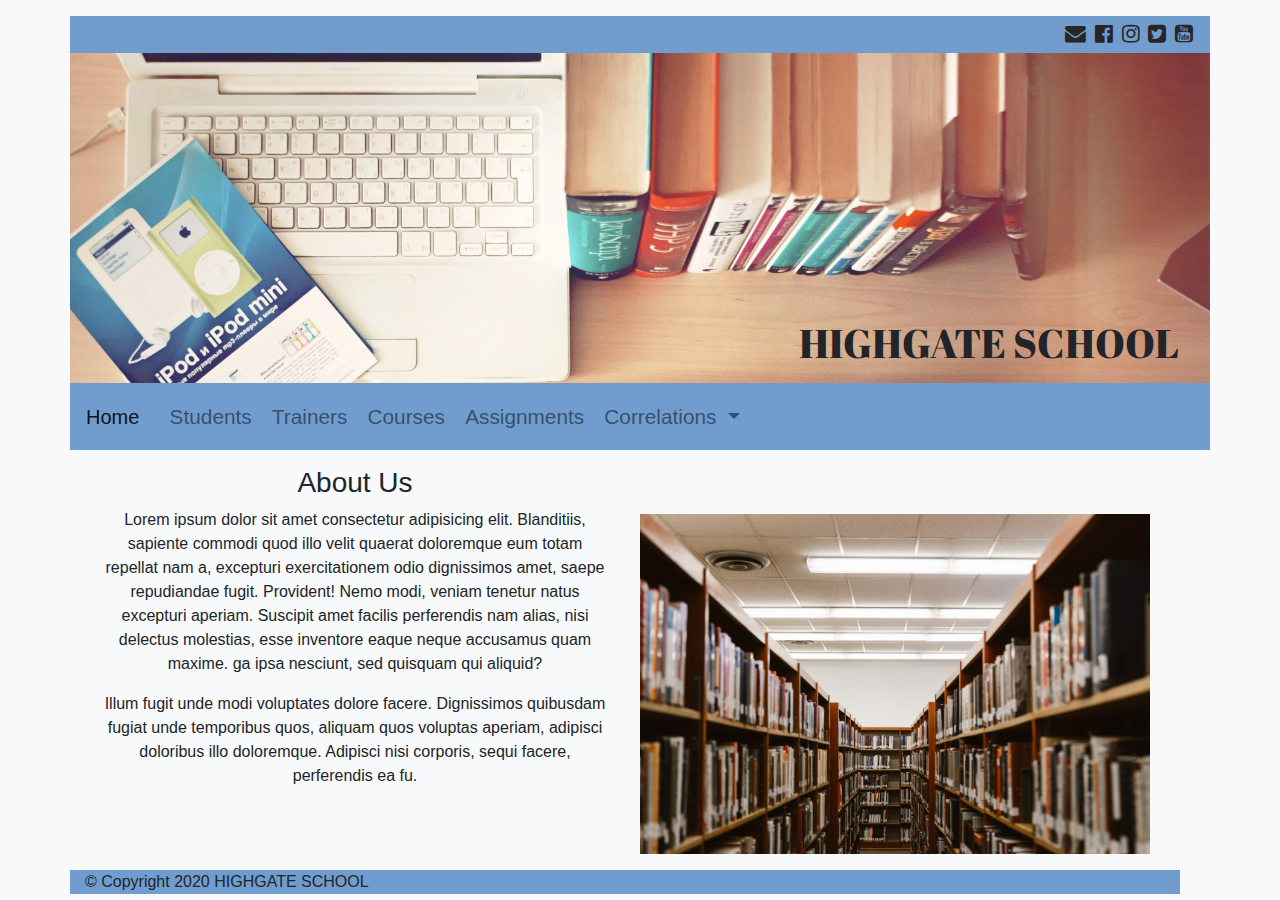
<file: Koutsogiorgos_Evangelos_Assignment_1/html/index.html>
<!DOCTYPE html>
<html lang="en">

<head>
    <meta charset="UTF-8">
    <meta name="viewport" content="width=device-width, initial-scale=1.0">
    <title>Wellcome to Highgate School</title>

    <link rel="shortcut icon" type="image/png" href="../Images/favicon.PNG">

    <link href="https://fonts.googleapis.com/css?family=Abril+Fatface&display=swap" rel="stylesheet">
    <link rel="stylesheet" type="text/css" href="../css/indexStyle.css" />
    <link rel="stylesheet" type="text/css"
        href="https://stackpath.bootstrapcdn.com/font-awesome/4.7.0/css/font-awesome.min.css">
        
        <script src="https://code.jquery.com/jquery-3.2.1.slim.min.js"
            integrity="sha384-KJ3o2DKtIkvYIK3UENzmM7KCkRr/rE9/Qpg6aAZGJwFDMVNA/GpGFF93hXpG5KkN"
            crossorigin="anonymous"></script>
        <script src="https://maxcdn.bootstrapcdn.com/bootstrap/4.0.0/js/bootstrap.min.js"
        integrity="sha384-JZR6Spejh4U02d8jOt6vLEHfe/JQGiRRSQQxSfFWpi1MquVdAyjUar5+76PVCmYl"
        crossorigin="anonymous"></script>
    <script src="https://cdnjs.cloudflare.com/ajax/libs/popper.js/1.12.9/umd/popper.min.js"
        integrity="sha384-ApNbgh9B+Y1QKtv3Rn7W3mgPxhU9K/ScQsAP7hUibX39j7fakFPskvXusvfa0b4Q"
        crossorigin="anonymous"></script>
    <link rel="stylesheet" href="https://stackpath.bootstrapcdn.com/bootstrap/4.4.1/css/bootstrap.min.css"
        integrity="sha384-Vkoo8x4CGsO3+Hhxv8T/Q5PaXtkKtu6ug5TOeNV6gBiFeWPGFN9MuhOf23Q9Ifjh" crossorigin="anonymous">
</head>

<body class="bg-light">
    <div class="container mt-3">
        <div id="socialRow-title" class="row">
            <div id="blueTopRow1" class=" col-sm-3 col-md-3"></div>
            <div id="blueTopRow2" class=" col-sm-3 col-md-5">

            </div>
            <div id="blueTopRow3" class="col-sm-6 col-md-4 text-right">
                <ul>
                    <li><a style="color: rgb(39, 37, 37)" href="mailto:"><i class="fa fa-envelope"
                                aria-hidden="true"></i></a></li>
                    <li><a style="color: rgb(39, 37, 37)" href="https://www.facebook.com/"><i
                                class="fa fa-facebook-official" aria-hidden="true"></i></a></li>
                    <li><a style="color: rgb(39, 37, 37)" href="https://www.instagram.com/"><i class="fa fa-instagram"
                                aria-hidden="true"></i></a></li>
                    <li><a style="color: rgb(39, 37, 37)" href="https://twitter.com/"><i class="fa fa-twitter-square"
                                aria-hidden="true"></i></a></li>
                    <li><a style="color: rgb(39, 37, 37)" href="https://www.youtube.com/"><i
                                class="fa fa-youtube-square" aria-hidden="true"></i></a></li>
                </ul>
            </div>
            <img class="img-fluid" src="../Images/1(2).jpg" alt="image with books and laptop">
        </div>


        <div class="container">
            <div id="brandTitle" class="bottom-right">
                <h1>HIGHGATE SCHOOL</h1>
            </div>
        </div>

        <nav id="navBar" class="navbar navbar-expand-lg navbar-light row">
            <a class="navbar-brand" href="index.html">Home</a>
            <button class="navbar-toggler" type="button" data-toggle="collapse" data-target="#navbarSupportedContent"
                aria-controls="navbarSupportedContent" aria-expanded="false" aria-label="Toggle navigation">
                <span class="navbar-toggler-icon"></span>
            </button>

            <div class="collapse navbar-collapse" id="navbarSupportedContent">
                <button class="navbar-toggler" type="button" data-toggle="collapse" data-target="#navbarSupportedContent" aria-controls="navbarSupportedContent" aria-expanded="false" aria-label="Toggle navigation">
                    <span class="navbar-toggler-icon"></span>
                  </button>
                <ul class="navbar-nav mr-auto">
                    <li class="nav-item active">
                        <!-- <a class="nav-link" href="index.html">Home <span class="sr-only">(current)</span></a> -->
                    </li>
                    <li class="nav-item">
                        <a class="nav-link" href="student.html">Students</a>
                    </li>
                    <li class="nav-item">
                        <a class="nav-link" href="trainer.html">Trainers</a>
                    </li>
                    <li class="nav-item">
                        <a class="nav-link" href="course.html">Courses</a>
                    </li>
                    <li class="nav-item">
                        <a class="nav-link" href="assignment.html">Assignments</a>
                    </li>
                    <li class="nav-item dropdown">
                        <a class="nav-link dropdown-toggle" href="#" id="navbarDropdown" role="button"
                            data-toggle="dropdown" aria-haspopup="true" aria-expanded="false">
                            Correlations
                        </a>
                        <div class="dropdown-menu" aria-labelledby="navbarDropdown">
                            <a class="dropdown-item" href="studentsPerCourse.html">Students per course</a>
                            <a class="dropdown-item" href="trainersPerCourse.html">Trainers per course</a>
                            <a class="dropdown-item" href="assignmentPerCourse.html">Assignment per course</a>
                            <a class="dropdown-item" href="assignmentsPerStudentPerCourse.html">Assignment per student per course</a>
                        </div>
                    </li>
                </ul>
            </div>
        </nav>
        
        <div class="row container mt-3">
            
            <div class="col-6 text-center">
                <h3>
                    About Us
                </h3>

                <p>
                    Lorem ipsum dolor sit amet consectetur adipisicing elit. Blanditiis, sapiente commodi quod illo velit quaerat doloremque eum totam repellat nam a, excepturi exercitationem odio dignissimos amet, saepe repudiandae fugit. Provident!
                    Nemo modi, veniam tenetur natus excepturi aperiam. Suscipit amet facilis perferendis nam alias, nisi delectus molestias, esse inventore eaque neque accusamus quam maxime. ga ipsa nesciunt, sed quisquam qui aliquid?
                </p>
                <p>
                    Illum fugit unde modi voluptates dolore facere.
                    Dignissimos quibusdam fugiat unde temporibus quos,  aliquam quos voluptas aperiam, adipisci doloribus illo doloremque. Adipisci nisi corporis, sequi facere, perferendis ea fu.
                </p>
            </div>
            <div class="col-6 mt-5">
                <img class="img-fluid" src="../Images/2.jpg" alt="image with books and laptop">
            </div>
        </div>
        <footer class="row container mt-3">
            &copy; Copyright 2020 HIGHGATE SCHOOL
        </footer>
    </div>



    
</body>

</html>
</file>
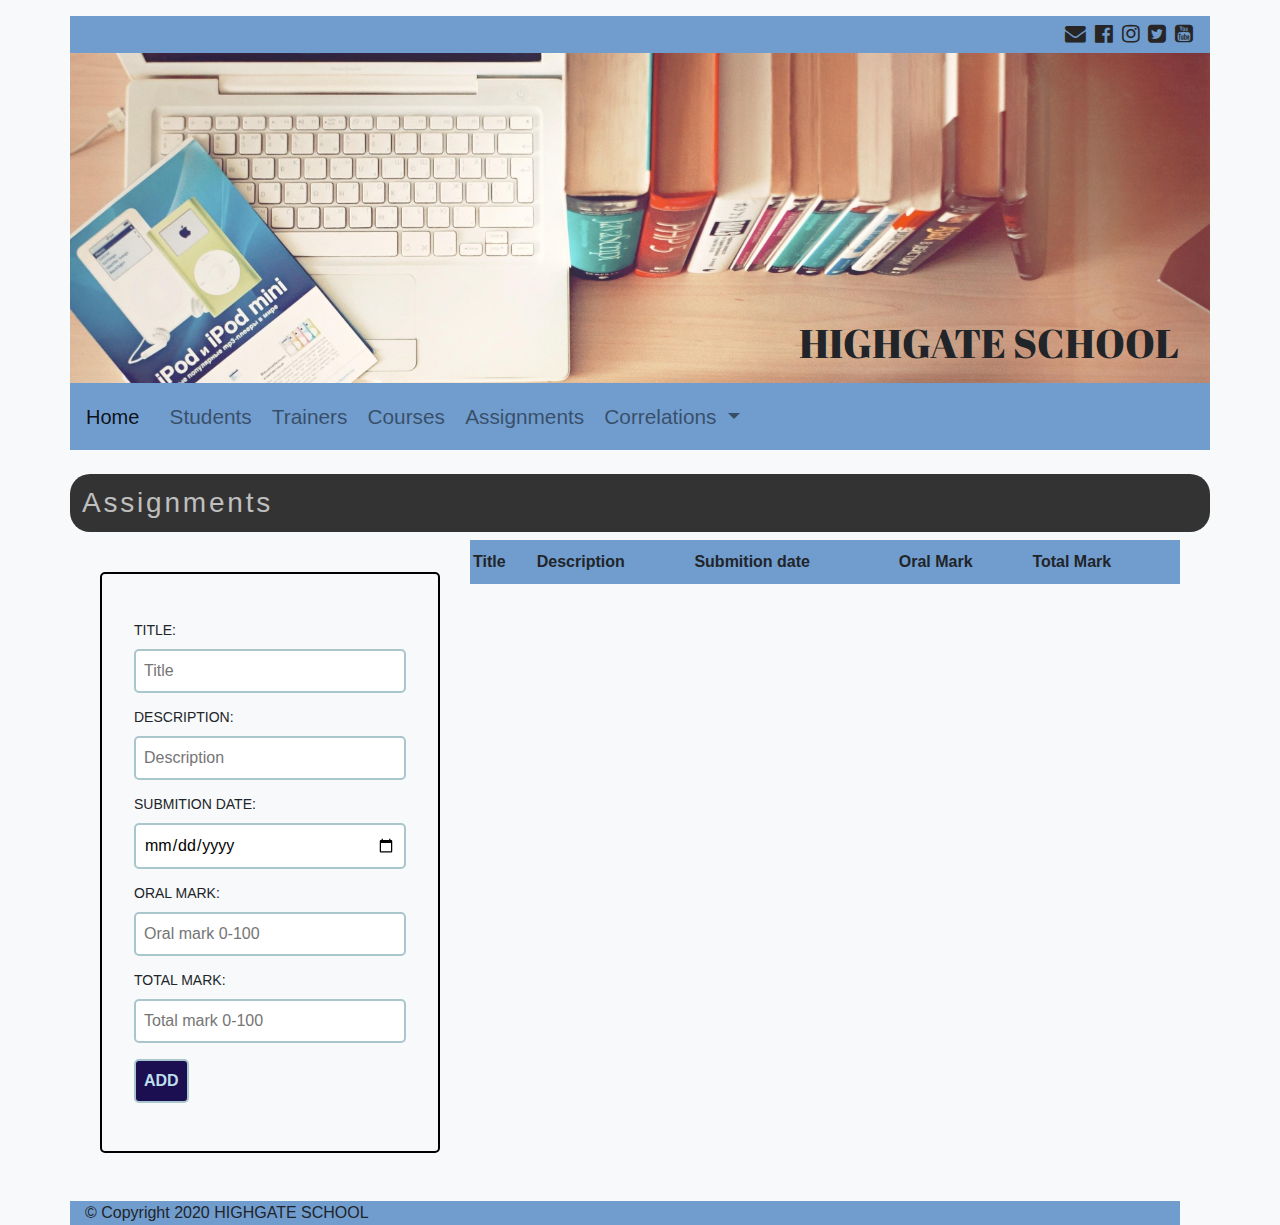
<file: Koutsogiorgos_Evangelos_Assignment_1/html/assignment.html>
<!DOCTYPE html>
<html lang="en">

<head>
    <meta charset="UTF-8">
    <meta name="viewport" content="width=device-width, initial-scale=1.0">
    <title>Assignments</title>

    <link rel="stylesheet" type="text/css" href="../css/indexStyle.css" />
    <link rel="stylesheet" type="text/css" href="../css/formStyle.css" />
    <style>
        @import url('https://fonts.googleapis.com/css?family=Playball&display=swap');
    </style>

    <link rel="shortcut icon" type="image/png" href="../Images/favicon.PNG">

    <link href="https://fonts.googleapis.com/css?family=Abril+Fatface&display=swap" rel="stylesheet">
    <link rel="stylesheet" type="text/css" href="../css/indexStyle.css" />
    <link rel="stylesheet" type="text/css"
        href="https://stackpath.bootstrapcdn.com/font-awesome/4.7.0/css/font-awesome.min.css">

    <script src="https://code.jquery.com/jquery-3.2.1.slim.min.js"
        integrity="sha384-KJ3o2DKtIkvYIK3UENzmM7KCkRr/rE9/Qpg6aAZGJwFDMVNA/GpGFF93hXpG5KkN"
        crossorigin="anonymous"></script>
    <script src="https://maxcdn.bootstrapcdn.com/bootstrap/4.0.0/js/bootstrap.min.js"
        integrity="sha384-JZR6Spejh4U02d8jOt6vLEHfe/JQGiRRSQQxSfFWpi1MquVdAyjUar5+76PVCmYl"
        crossorigin="anonymous"></script>
    <script src="https://cdnjs.cloudflare.com/ajax/libs/popper.js/1.12.9/umd/popper.min.js"
        integrity="sha384-ApNbgh9B+Y1QKtv3Rn7W3mgPxhU9K/ScQsAP7hUibX39j7fakFPskvXusvfa0b4Q"
        crossorigin="anonymous"></script>
    <link rel="stylesheet" href="https://stackpath.bootstrapcdn.com/bootstrap/4.4.1/css/bootstrap.min.css"
        integrity="sha384-Vkoo8x4CGsO3+Hhxv8T/Q5PaXtkKtu6ug5TOeNV6gBiFeWPGFN9MuhOf23Q9Ifjh" crossorigin="anonymous">
</head>

<body class="bg-light">
    <div class="container mt-3">
        <div id="socialRow-title" class="row">
            <div id="blueTopRow1" class=" col-sm-3 col-md-3"></div>
            <div id="blueTopRow2" class=" col-sm-3 col-md-5">

            </div>
            <div id="blueTopRow3" class="col-sm-6 col-md-4 text-right">
                <ul>
                    <li><a style="color: rgb(39, 37, 37)" href="mailto:"><i class="fa fa-envelope"
                                aria-hidden="true"></i></a></li>
                    <li><a style="color: rgb(39, 37, 37)" href="https://www.facebook.com/"><i
                                class="fa fa-facebook-official" aria-hidden="true"></i></a></li>
                    <li><a style="color: rgb(39, 37, 37)" href="https://www.instagram.com/"><i class="fa fa-instagram"
                                aria-hidden="true"></i></a></li>
                    <li><a style="color: rgb(39, 37, 37)" href="https://twitter.com/"><i class="fa fa-twitter-square"
                                aria-hidden="true"></i></a></li>
                    <li><a style="color: rgb(39, 37, 37)" href="https://www.youtube.com/"><i
                                class="fa fa-youtube-square" aria-hidden="true"></i></a></li>
                </ul>
            </div>
            <img class="img-fluid" src="../Images/1(2).jpg"
                alt="image with books and laptop">
        </div>


        <div class="container">
            <div id="brandTitle" class="bottom-right">
                <h1>HIGHGATE SCHOOL</h1>
            </div>
        </div>

        <nav id="navBar" class="navbar navbar-expand-lg navbar-light row">
            <a class="navbar-brand" href="index.html">Home</a>
            <button class="navbar-toggler" type="button" data-toggle="collapse" data-target="#navbarSupportedContent"
                aria-controls="navbarSupportedContent" aria-expanded="false" aria-label="Toggle navigation">
                <span class="navbar-toggler-icon"></span>
            </button>

            <div class="collapse navbar-collapse" id="navbarSupportedContent">
                <button class="navbar-toggler" type="button" data-toggle="collapse"
                    data-target="#navbarSupportedContent" aria-controls="navbarSupportedContent" aria-expanded="false"
                    aria-label="Toggle navigation">
                    <span class="navbar-toggler-icon"></span>
                </button>
                <ul class="navbar-nav mr-auto">
                    <li class="nav-item active">
                        <!-- <a class="nav-link" href="index.html">Home <span class="sr-only">(current)</span></a> -->
                    </li>
                    <li class="nav-item">
                        <a class="nav-link" href="student.html">Students</a>
                    </li>
                    <li class="nav-item">
                        <a class="nav-link" href="trainer.html">Trainers</a>
                    </li>
                    <li class="nav-item">
                        <a class="nav-link" href="course.html">Courses</a>
                    </li>
                    <li class="nav-item">
                        <a class="nav-link" href="assignment.html">Assignments</a>
                    </li>
                    <li class="nav-item dropdown">
                        <a class="nav-link dropdown-toggle" href="#" id="navbarDropdown" role="button"
                            data-toggle="dropdown" aria-haspopup="true" aria-expanded="false">
                            Correlations
                        </a>
                        <div class="dropdown-menu" aria-labelledby="navbarDropdown">
                            <a class="dropdown-item" href="studentsPerCourse.html">Students per course</a>
                            <a class="dropdown-item" href="trainersPerCourse.html">Trainers per course</a>
                            <a class="dropdown-item" href="assignmentPerCourse.html">Assignment per course</a>
                            <a class="dropdown-item" href="assignmentsPerStudentPerCourse.html">Assignment per student
                                per course</a>
                        </div>
                    </li>
                </ul>
            </div>
        </nav>


        <div class="content">
            <h3 id="entity" class="row mt-4">Assignments</h3>
        </div>
        <div class="container-fluid  text-left">
            <div class="row">
                <div class="col-md-4">
                    <form class="form" onsubmit="event.preventDefault();onFormSubmit();" autocomplete="off">
                        <label for="title">
                            Title:
                        </label>
                        <input type="text" maxlength="30" id="title" name="title" placeholder="Title" required>

                        <label for="description">
                            description:
                        </label>
                        <input type="text" maxlength="30" id="description" name="description" placeholder="Description" required>

                        <label for="subDateTime">
                            Submition date:
                        </label>
                        <input type="date" id="subDateTime" name="subDateTime"  required>

                        <label for="oralMark">
                            Oral Mark:
                        </label>
                        <input type="number" min="0" max="100" id="oralMark" name="oralMark"
                            placeholder="Oral mark 0-100" required>

                        <label for="totalMark">
                            Total Mark:
                        </label>
                        <input type="number" min="0" max="100" id="totalMark" name="totalMark"
                            placeholder="Total mark 0-100" required>


                        <input type="submit" value="Add" id="addButton" />

                    </form>
                </div>
                <div class="col-8">
                    <table class="list" id="entityList">
                        <thead>
                            <tr>
                                <th>Title</th>
                                <th>Description</th>
                                <th>Submition date</th>
                                <th>Oral Mark</th>
                                <th>Total Mark</th>
                                <th></th>
                            </tr>
                        </thead>
                        <tbody>

                        </tbody>
                    </table>
                </div>
            </div>
        </div>



        <footer class="row container mt-3">
            &copy; Copyright 2020 HIGHGATE SCHOOL
        </footer>
    </div>



    <script src="../js/assignment.js"></script>
</body>

</html>
</file>
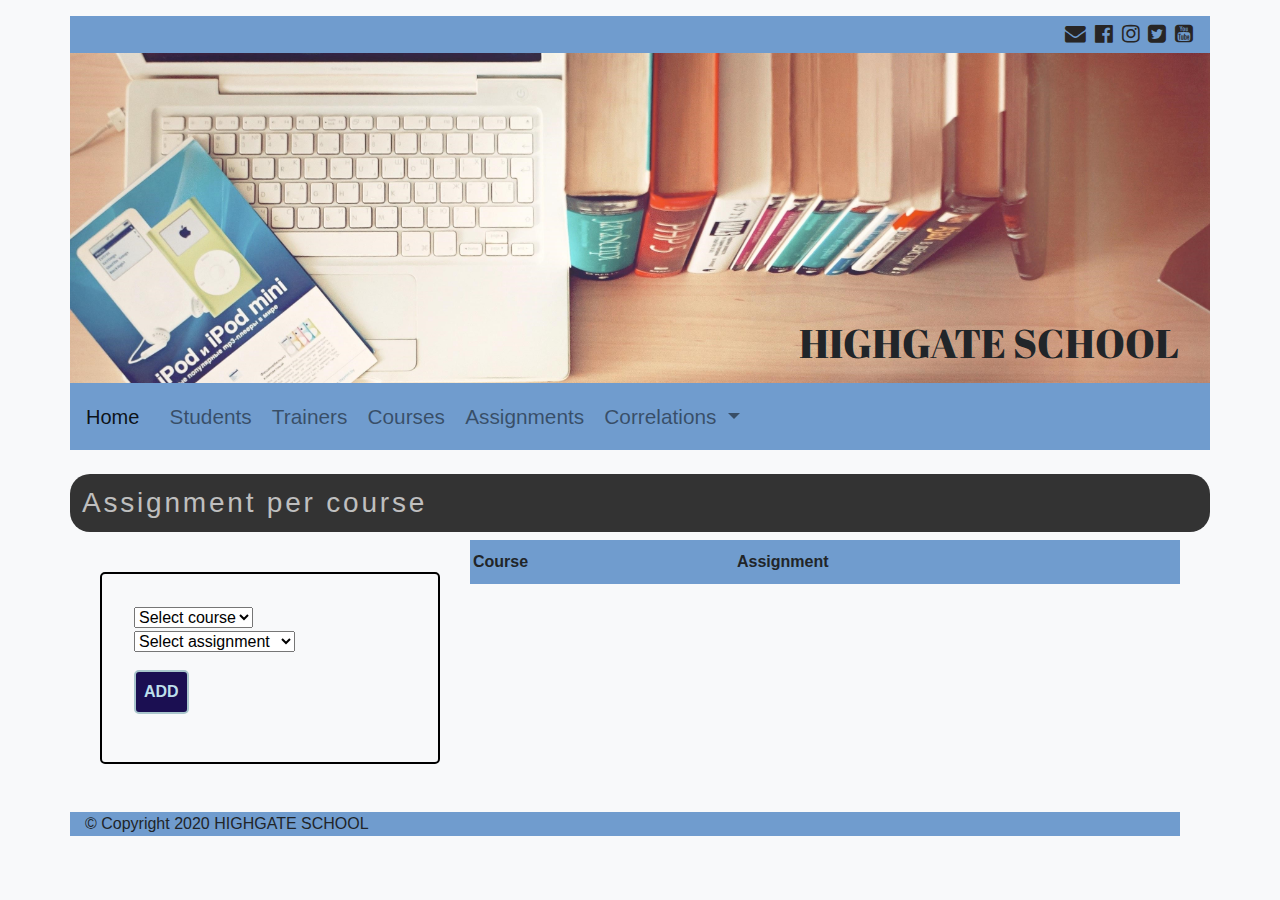
<file: Koutsogiorgos_Evangelos_Assignment_1/html/assignmentPerCourse.html>
<!DOCTYPE html>
<html lang="en">

<head>
    <meta charset="UTF-8">
    <meta name="viewport" content="width=device-width, initial-scale=1.0">
    <title>Assignment per course</title>

    <link rel="stylesheet" type="text/css" href="../css/indexStyle.css" />
    <link rel="stylesheet" type="text/css" href="../css/formStyle.css" />
    <style>
        @import url('https://fonts.googleapis.com/css?family=Playball&display=swap');
    </style>

    <link rel="shortcut icon" type="image/png" href="../Images/favicon.PNG">

    <link href="https://fonts.googleapis.com/css?family=Abril+Fatface&display=swap" rel="stylesheet">
    <link rel="stylesheet" type="text/css" href="../css/indexStyle.css" />
    <link rel="stylesheet" type="text/css"
        href="https://stackpath.bootstrapcdn.com/font-awesome/4.7.0/css/font-awesome.min.css">

    <script src="https://code.jquery.com/jquery-3.2.1.slim.min.js"
        integrity="sha384-KJ3o2DKtIkvYIK3UENzmM7KCkRr/rE9/Qpg6aAZGJwFDMVNA/GpGFF93hXpG5KkN"
        crossorigin="anonymous"></script>
    <script src="https://maxcdn.bootstrapcdn.com/bootstrap/4.0.0/js/bootstrap.min.js"
        integrity="sha384-JZR6Spejh4U02d8jOt6vLEHfe/JQGiRRSQQxSfFWpi1MquVdAyjUar5+76PVCmYl"
        crossorigin="anonymous"></script>
    <script src="https://cdnjs.cloudflare.com/ajax/libs/popper.js/1.12.9/umd/popper.min.js"
        integrity="sha384-ApNbgh9B+Y1QKtv3Rn7W3mgPxhU9K/ScQsAP7hUibX39j7fakFPskvXusvfa0b4Q"
        crossorigin="anonymous"></script>
    <link rel="stylesheet" href="https://stackpath.bootstrapcdn.com/bootstrap/4.4.1/css/bootstrap.min.css"
        integrity="sha384-Vkoo8x4CGsO3+Hhxv8T/Q5PaXtkKtu6ug5TOeNV6gBiFeWPGFN9MuhOf23Q9Ifjh" crossorigin="anonymous">
</head>

<body class="bg-light">
    <div class="container mt-3">
        <div id="socialRow-title" class="row">
            <div id="blueTopRow1" class=" col-sm-3 col-md-3"></div>
            <div id="blueTopRow2" class=" col-sm-3 col-md-5">

            </div>
            <div id="blueTopRow3" class="col-sm-6 col-md-4 text-right">
                <ul>
                    <li><a style="color: rgb(39, 37, 37)" href="mailto:"><i class="fa fa-envelope"
                                aria-hidden="true"></i></a></li>
                    <li><a style="color: rgb(39, 37, 37)" href="https://www.facebook.com/"><i
                                class="fa fa-facebook-official" aria-hidden="true"></i></a></li>
                    <li><a style="color: rgb(39, 37, 37)" href="https://www.instagram.com/"><i class="fa fa-instagram"
                                aria-hidden="true"></i></a></li>
                    <li><a style="color: rgb(39, 37, 37)" href="https://twitter.com/"><i class="fa fa-twitter-square"
                                aria-hidden="true"></i></a></li>
                    <li><a style="color: rgb(39, 37, 37)" href="https://www.youtube.com/"><i
                                class="fa fa-youtube-square" aria-hidden="true"></i></a></li>
                </ul>
            </div>
            <img class="img-fluid" src="../Images/1(2).jpg"
                alt="image with books and laptop">
        </div>


        <div class="container">
            <div id="brandTitle" class="bottom-right">
                <h1>HIGHGATE SCHOOL</h1>
            </div>
        </div>

        <nav id="navBar" class="navbar navbar-expand-lg navbar-light row">
            <a class="navbar-brand" href="index.html">Home</a>
            <button class="navbar-toggler" type="button" data-toggle="collapse" data-target="#navbarSupportedContent"
                aria-controls="navbarSupportedContent" aria-expanded="false" aria-label="Toggle navigation">
                <span class="navbar-toggler-icon"></span>
            </button>

            <div class="collapse navbar-collapse" id="navbarSupportedContent">
                <button class="navbar-toggler" type="button" data-toggle="collapse"
                    data-target="#navbarSupportedContent" aria-controls="navbarSupportedContent" aria-expanded="false"
                    aria-label="Toggle navigation">
                    <span class="navbar-toggler-icon"></span>
                </button>
                <ul class="navbar-nav mr-auto">
                    <li class="nav-item active">
                        <!-- <a class="nav-link" href="index.html">Home <span class="sr-only">(current)</span></a> -->
                    </li>
                    <li class="nav-item">
                        <a class="nav-link" href="student.html">Students</a>
                    </li>
                    <li class="nav-item">
                        <a class="nav-link" href="trainer.html">Trainers</a>
                    </li>
                    <li class="nav-item">
                        <a class="nav-link" href="course.html">Courses</a>
                    </li>
                    <li class="nav-item">
                        <a class="nav-link" href="assignment.html">Assignments</a>
                    </li>
                    <li class="nav-item dropdown">
                        <a class="nav-link dropdown-toggle" href="#" id="navbarDropdown" role="button"
                            data-toggle="dropdown" aria-haspopup="true" aria-expanded="false">
                            Correlations
                        </a>
                        <div class="dropdown-menu" aria-labelledby="navbarDropdown">
                            <a class="dropdown-item" href="studentsPerCourse.html">Students per course</a>
                            <a class="dropdown-item" href="trainersPerCourse.html">Trainers per course</a>
                            <a class="dropdown-item" href="assignmentPerCourse.html">Assignment per course</a>
                            <a class="dropdown-item" href="assignmentsPerStudentPerCourse.html">Assignment per student
                                per course</a>
                        </div>
                    </li>
                </ul>
            </div>
        </nav>



        <div class="content">
            <h3 id="entity" class="row mt-4">Assignment per course</h3>
        </div>
        <div class="container-fluid  text-left">
            <div class="row">
                <div class="col-md-4">
                    <form class="form" onsubmit="event.preventDefault();onFormSubmit();" autocomplete="off">
                        <select name="course" id="course" required>
                            <option value>Select course</option>
                            <option value="physics">Physics</option>
                            <option value="chemistry">Chemistry</option>
                            <option value="biology">Biology</option>
                        </select>
                        <select name="assignment" id="assignment" required>
                            <option value>Select assignment</option>
                            <option value="mechanics">Mechanics</option>
                            <option value="optics">Optics</option>
                            <option value="inorganic chemistry">Inorganic chemistry</option>
                            <option value="organic chemistry">Organic chemistry</option>
                            <option value="genetics">Genetics</option>
                            <option value="cells">Cells</option>
                        </select>
                        <br />
                        <input type="submit" value="Add" id="addButton" />
                    </form>
                </div>
                <div class="col-8">
                    <table class="list" id="entityList">
                        <thead>
                            <tr>
                                <th>Course</th>
                                <th>Assignment</th>
                                <th></th>
                            </tr>
                        </thead>
                        <tbody>

                        </tbody>
                    </table>
                </div>
            </div>
        </div>

        <footer class="row container mt-3">
            &copy; Copyright 2020 HIGHGATE SCHOOL
        </footer>
    </div>



    <script src="../js/assignmentsPerCourse.js"></script>
</body>

</html>
</file>
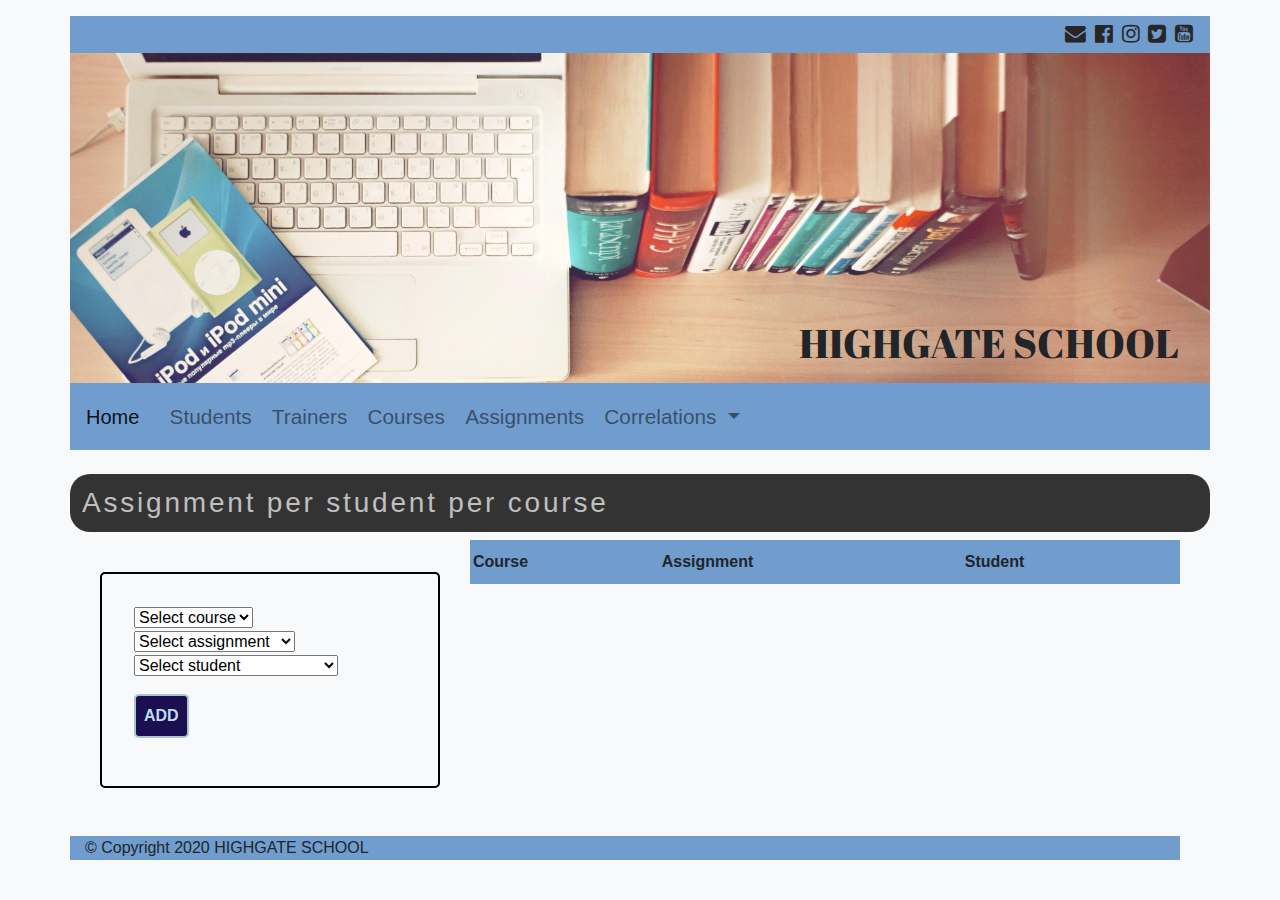
<file: Koutsogiorgos_Evangelos_Assignment_1/html/assignmentsPerStudentPerCourse.html>
<!DOCTYPE html>
<html lang="en">

<head>
    <meta charset="UTF-8">
    <meta name="viewport" content="width=device-width, initial-scale=1.0">
    <title>Assignment per student per course</title>

    <link rel="stylesheet" type="text/css" href="..\css\indexStyle.css" />
    <link rel="stylesheet" type="text/css" href="..\css\formStyle.css" />
    <style>
        @import url('https://fonts.googleapis.com/css?family=Playball&display=swap');
    </style>

    <link rel="shortcut icon" type="image/png" href="..\Images\favicon.PNG">

    <link href="https://fonts.googleapis.com/css?family=Abril+Fatface&display=swap" rel="stylesheet">
    <link rel="stylesheet" type="text/css" href="..\css\indexStyle.css" />
    <link rel="stylesheet" type="text/css"
        href="https://stackpath.bootstrapcdn.com/font-awesome/4.7.0/css/font-awesome.min.css">

    <script src="https://code.jquery.com/jquery-3.2.1.slim.min.js"
        integrity="sha384-KJ3o2DKtIkvYIK3UENzmM7KCkRr/rE9/Qpg6aAZGJwFDMVNA/GpGFF93hXpG5KkN"
        crossorigin="anonymous"></script>
    <script src="https://maxcdn.bootstrapcdn.com/bootstrap/4.0.0/js/bootstrap.min.js"
        integrity="sha384-JZR6Spejh4U02d8jOt6vLEHfe/JQGiRRSQQxSfFWpi1MquVdAyjUar5+76PVCmYl"
        crossorigin="anonymous"></script>
    <script src="https://cdnjs.cloudflare.com/ajax/libs/popper.js/1.12.9/umd/popper.min.js"
        integrity="sha384-ApNbgh9B+Y1QKtv3Rn7W3mgPxhU9K/ScQsAP7hUibX39j7fakFPskvXusvfa0b4Q"
        crossorigin="anonymous"></script>
    <link rel="stylesheet" href="https://stackpath.bootstrapcdn.com/bootstrap/4.4.1/css/bootstrap.min.css"
        integrity="sha384-Vkoo8x4CGsO3+Hhxv8T/Q5PaXtkKtu6ug5TOeNV6gBiFeWPGFN9MuhOf23Q9Ifjh" crossorigin="anonymous">
</head>

<body class="bg-light">
    <div class="container mt-3">
        <div id="socialRow-title" class="row">
            <div id="blueTopRow1" class=" col-sm-3 col-md-3"></div>
            <div id="blueTopRow2" class=" col-sm-3 col-md-5">

            </div>
            <div id="blueTopRow3" class="col-sm-6 col-md-4 text-right">
                <ul>
                    <li><a style="color: rgb(39, 37, 37)" href="mailto:"><i class="fa fa-envelope"
                                aria-hidden="true"></i></a></li>
                    <li><a style="color: rgb(39, 37, 37)" href="https://www.facebook.com/"><i
                                class="fa fa-facebook-official" aria-hidden="true"></i></a></li>
                    <li><a style="color: rgb(39, 37, 37)" href="https://www.instagram.com/"><i class="fa fa-instagram"
                                aria-hidden="true"></i></a></li>
                    <li><a style="color: rgb(39, 37, 37)" href="https://twitter.com/"><i class="fa fa-twitter-square"
                                aria-hidden="true"></i></a></li>
                    <li><a style="color: rgb(39, 37, 37)" href="https://www.youtube.com/"><i
                                class="fa fa-youtube-square" aria-hidden="true"></i></a></li>
                </ul>
            </div>
            <img class="img-fluid" src="..\Images\1(2).jpg"
                alt="image with books and laptop">
        </div>


        <div class="container">
            <div id="brandTitle" class="bottom-right">
                <h1>HIGHGATE SCHOOL</h1>
            </div>
        </div>

        <nav id="navBar" class="navbar navbar-expand-lg navbar-light row">
            <a class="navbar-brand" href="index.html">Home</a>
            <button class="navbar-toggler" type="button" data-toggle="collapse" data-target="#navbarSupportedContent"
                aria-controls="navbarSupportedContent" aria-expanded="false" aria-label="Toggle navigation">
                <span class="navbar-toggler-icon"></span>
            </button>

            <div class="collapse navbar-collapse" id="navbarSupportedContent">
                <button class="navbar-toggler" type="button" data-toggle="collapse"
                    data-target="#navbarSupportedContent" aria-controls="navbarSupportedContent" aria-expanded="false"
                    aria-label="Toggle navigation">
                    <span class="navbar-toggler-icon"></span>
                </button>
                <ul class="navbar-nav mr-auto">
                    <li class="nav-item active">
                        <!-- <a class="nav-link" href="index.html">Home <span class="sr-only">(current)</span></a> -->
                    </li>
                    <li class="nav-item">
                        <a class="nav-link" href="student.html">Students</a>
                    </li>
                    <li class="nav-item">
                        <a class="nav-link" href="trainer.html">Trainers</a>
                    </li>
                    <li class="nav-item">
                        <a class="nav-link" href="course.html">Courses</a>
                    </li>
                    <li class="nav-item">
                        <a class="nav-link" href="assignment.html">Assignments</a>
                    </li>
                    <li class="nav-item dropdown">
                        <a class="nav-link dropdown-toggle" href="#" id="navbarDropdown" role="button"
                            data-toggle="dropdown" aria-haspopup="true" aria-expanded="false">
                            Correlations
                        </a>
                        <div class="dropdown-menu" aria-labelledby="navbarDropdown">
                            <a class="dropdown-item" href="studentsPerCourse.html">Students per course</a>
                            <a class="dropdown-item" href="trainersPerCourse.html">Trainers per course</a>
                            <a class="dropdown-item" href="assignmentPerCourse.html">Assignment per course</a>
                            <a class="dropdown-item" href="assignmentsPerStudentPerCourse.html">Assignment per student
                                per course</a>
                        </div>
                    </li>
                </ul>
            </div>
        </nav>



        <div class="content">
            <h3 id="entity" class="row mt-4">Assignment per student per course</h3>
        </div>
        <div class="container-fluid  text-left">
            <div class="row">
                <div class="col-md-4">
                    <form class="form" onsubmit="event.preventDefault();onFormSubmit();" autocomplete="off">
                        <select name="course" id="course" required>
                            <option value>Select course</option>
                            <option value="physics">Physics</option>
                            <option value="chemistry">Chemistry</option>
                            <option value="biology">Biology</option>
                        </select>
                        <select name="assignment" id="assignment" required>
                            <option value>Select assignment</option>
                            <option value="mechanics">Mechanics</option>
                            <option value="optics">Optics</option>
                            <option value="inorganic chemistry">Inorganic chemistry</option>
                            <option value="organic chemistry">Organic chemistry</option>
                            <option value="genetics">Genetics</option>
                            <option value="cells">Cells</option>
                        </select>
                        <select name="student" id="student" required>
                            <option value>Select student</option>
                            <option value="Evangelos Koutsogiorgos">Evangelos Koutsogiorgos</option>
                            <option value="Maria Fafouti">Maria Fafouti</option>
                            <option value="Athanasios Sdralias">Athanasios Sdralias</option>
                            <option value="Panagiotis Koutsogiorgos">Panagiotis Koutsogiorgos</option>
                            <option value="Ioannis Angelopoulos">Ioannis Angelopoulos</option>
                            <option value="Evangelia Ntanopoulou">Evangelia Ntanopoulou</option>
                        </select>
                        <br />
                        <input type="submit" value="Add" id="addButton" />
                    </form>
                </div>
                <div class="col-8">
                    <table class="list" id="entityList">
                        <thead>
                            <tr>
                                <th>Course</th>
                                <th>Assignment</th>
                                <th>Student</th>
                                <th></th>
                            </tr>
                        </thead>
                        <tbody>

                        </tbody>
                    </table>
                </div>
            </div>
        </div>


        <footer class="row container mt-3">
            &copy; Copyright 2020 HIGHGATE SCHOOL
        </footer>
    </div>



    <script src="..\js\assignmentsPerStudentPerCourse.js"></script>
</body>

</html>
</file>
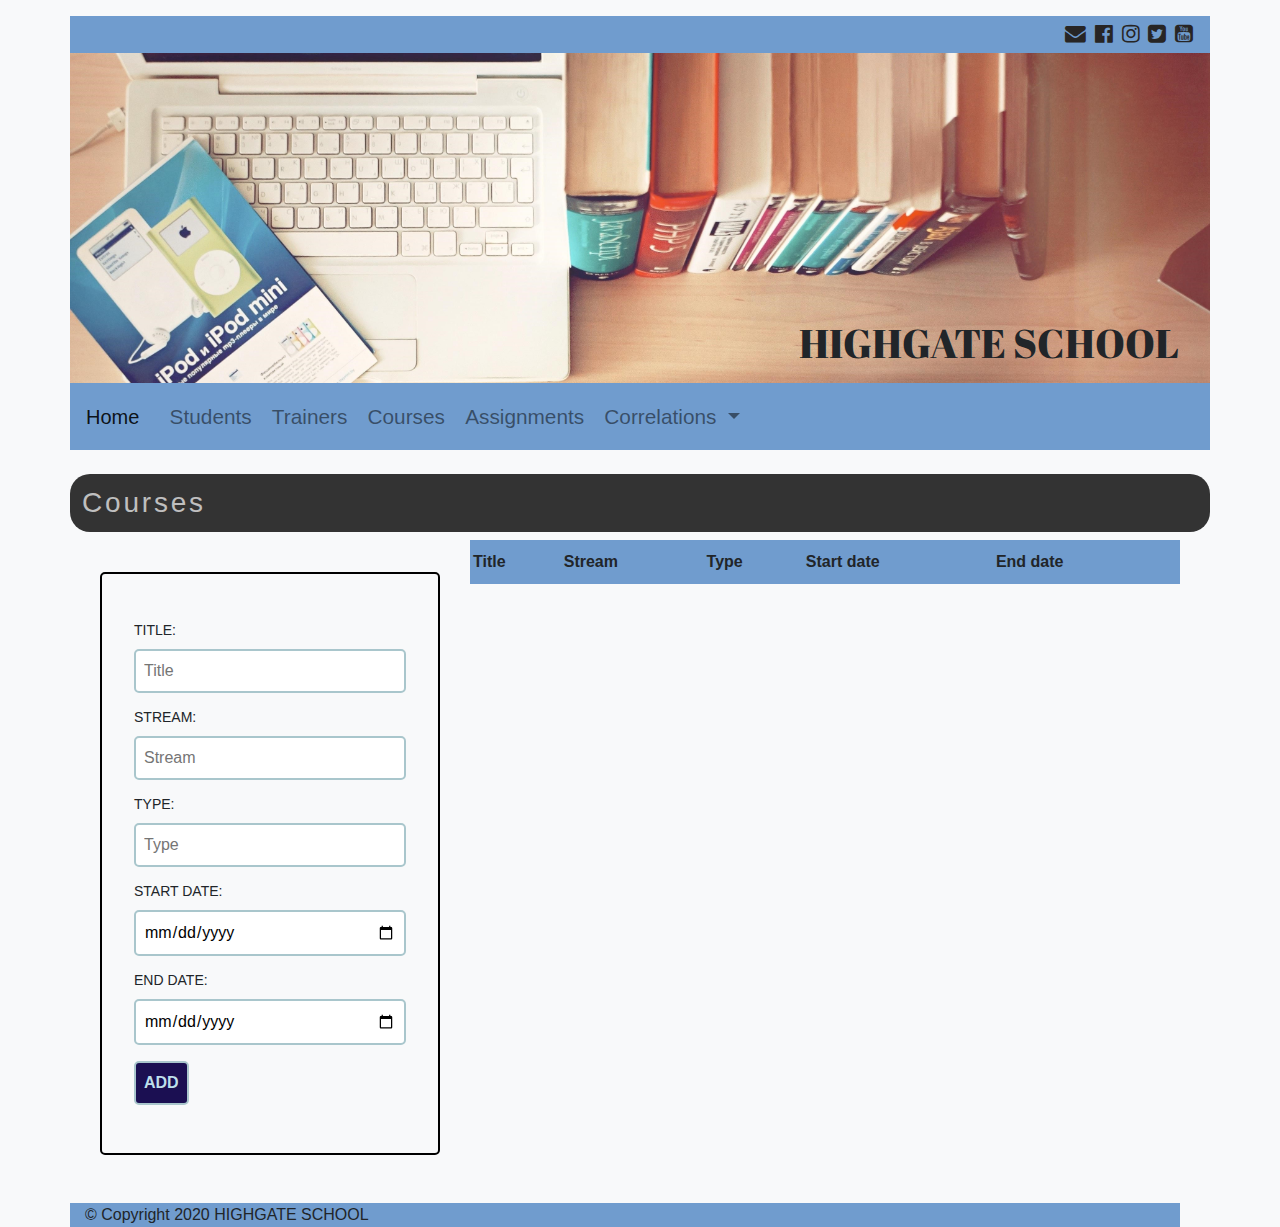
<file: Koutsogiorgos_Evangelos_Assignment_1/html/course.html>
<!DOCTYPE html>
<html lang="en">

<head>
    <meta charset="UTF-8">
    <meta name="viewport" content="width=device-width, initial-scale=1.0">
    <title>Courses</title>

    <link rel="stylesheet" type="text/css" href="../css/indexStyle.css" />
    <link rel="stylesheet" type="text/css" href="../css/formStyle.css" />
    <style>
        @import url('https://fonts.googleapis.com/css?family=Playball&display=swap');
    </style>

    <link rel="shortcut icon" type="image/png" href="../Images/favicon.PNG">

    <link href="https://fonts.googleapis.com/css?family=Abril+Fatface&display=swap" rel="stylesheet">
    <link rel="stylesheet" type="text/css" href="../css/indexStyle.css" />
    <link rel="stylesheet" type="text/css"
        href="https://stackpath.bootstrapcdn.com/font-awesome/4.7.0/css/font-awesome.min.css">

    <script src="https://code.jquery.com/jquery-3.2.1.slim.min.js"
        integrity="sha384-KJ3o2DKtIkvYIK3UENzmM7KCkRr/rE9/Qpg6aAZGJwFDMVNA/GpGFF93hXpG5KkN"
        crossorigin="anonymous"></script>
    <script src="https://maxcdn.bootstrapcdn.com/bootstrap/4.0.0/js/bootstrap.min.js"
        integrity="sha384-JZR6Spejh4U02d8jOt6vLEHfe/JQGiRRSQQxSfFWpi1MquVdAyjUar5+76PVCmYl"
        crossorigin="anonymous"></script>
    <script src="https://cdnjs.cloudflare.com/ajax/libs/popper.js/1.12.9/umd/popper.min.js"
        integrity="sha384-ApNbgh9B+Y1QKtv3Rn7W3mgPxhU9K/ScQsAP7hUibX39j7fakFPskvXusvfa0b4Q"
        crossorigin="anonymous"></script>
    <link rel="stylesheet" href="https://stackpath.bootstrapcdn.com/bootstrap/4.4.1/css/bootstrap.min.css"
        integrity="sha384-Vkoo8x4CGsO3+Hhxv8T/Q5PaXtkKtu6ug5TOeNV6gBiFeWPGFN9MuhOf23Q9Ifjh" crossorigin="anonymous">
</head>

<body class="bg-light">
    <div class="container mt-3">
        <div id="socialRow-title" class="row">
            <div id="blueTopRow1" class=" col-sm-3 col-md-3"></div>
            <div id="blueTopRow2" class=" col-sm-3 col-md-5">

            </div>
            <div id="blueTopRow3" class="col-sm-6 col-md-4 text-right">
                <ul>
                    <li><a style="color: rgb(39, 37, 37)" href="mailto:"><i class="fa fa-envelope"
                                aria-hidden="true"></i></a></li>
                    <li><a style="color: rgb(39, 37, 37)" href="https://www.facebook.com/"><i
                                class="fa fa-facebook-official" aria-hidden="true"></i></a></li>
                    <li><a style="color: rgb(39, 37, 37)" href="https://www.instagram.com/"><i class="fa fa-instagram"
                                aria-hidden="true"></i></a></li>
                    <li><a style="color: rgb(39, 37, 37)" href="https://twitter.com/"><i class="fa fa-twitter-square"
                                aria-hidden="true"></i></a></li>
                    <li><a style="color: rgb(39, 37, 37)" href="https://www.youtube.com/"><i
                                class="fa fa-youtube-square" aria-hidden="true"></i></a></li>
                </ul>
            </div>
            <img class="img-fluid" src="../Images/1(2).jpg"
                alt="image with books and laptop">
        </div>


        <div class="container">
            <div id="brandTitle" class="bottom-right">
                <h1>HIGHGATE SCHOOL</h1>
            </div>
        </div>

        <nav id="navBar" class="navbar navbar-expand-lg navbar-light row">
            <a class="navbar-brand" href="index.html">Home</a>
            <button class="navbar-toggler" type="button" data-toggle="collapse" data-target="#navbarSupportedContent"
                aria-controls="navbarSupportedContent" aria-expanded="false" aria-label="Toggle navigation">
                <span class="navbar-toggler-icon"></span>
            </button>

            <div class="collapse navbar-collapse" id="navbarSupportedContent">
                <button class="navbar-toggler" type="button" data-toggle="collapse"
                    data-target="#navbarSupportedContent" aria-controls="navbarSupportedContent" aria-expanded="false"
                    aria-label="Toggle navigation">
                    <span class="navbar-toggler-icon"></span>
                </button>
                <ul class="navbar-nav mr-auto">
                    <li class="nav-item active">
                        <!-- <a class="nav-link" href="index.html">Home <span class="sr-only">(current)</span></a> -->
                    </li>
                    <li class="nav-item">
                        <a class="nav-link" href="student.html">Students</a>
                    </li>
                    <li class="nav-item">
                        <a class="nav-link" href="trainer.html">Trainers</a>
                    </li>
                    <li class="nav-item">
                        <a class="nav-link" href="course.html">Courses</a>
                    </li>
                    <li class="nav-item">
                        <a class="nav-link" href="assignment.html">Assignments</a>
                    </li>
                    <li class="nav-item dropdown">
                        <a class="nav-link dropdown-toggle" href="#" id="navbarDropdown" role="button"
                            data-toggle="dropdown" aria-haspopup="true" aria-expanded="false">
                            Correlations
                        </a>
                        <div class="dropdown-menu" aria-labelledby="navbarDropdown">
                            <a class="dropdown-item" href="studentsPerCourse.html">Students per course</a>
                            <a class="dropdown-item" href="trainersPerCourse.html">Trainers per course</a>
                            <a class="dropdown-item" href="assignmentPerCourse.html">Assignment per course</a>
                            <a class="dropdown-item" href="assignmentsPerStudentPerCourse.html">Assignment per student
                                per course</a>
                        </div>
                    </li>
                </ul>
            </div>
        </nav>



        <div class="content">
            <h3 id="entity" class="row mt-4">Courses</h3>
        </div>
        <div class="container-fluid  text-left">
            <div class="row">
                <div class="col-md-4">
                    <form class="form" onsubmit="event.preventDefault();onFormSubmit();" autocomplete="off">
                        <label for="title">
                            Title:
                        </label>
                        <input type="text" maxlength="30" id="title" name="title" placeholder="Title" required>

                        <label for="stream">
                            stream:
                        </label>
                        <input type="text" maxlength="30" id="stream" name="stream" placeholder="Stream" required>

                        <label for="type">
                            type:
                        </label>
                        <input type="text" maxlength="30" id="type" name="type" placeholder="Type" required>

                        <label for="startDate">
                            Start date:
                        </label>
                        <input type="date" id="startDate" name="startDate" required>

                        <label for="endDate">
                            End date:
                        </label>
                        <input type="date" id="endDate" name="endDate"  required>

                        <input type="submit" value="Add" id="addButton" />

                    </form>
                </div>
                <div class="col-8">
                    <table class="list" id="entityList">
                        <thead>
                            <tr>
                                <th>Title</th>
                                <th>Stream</th>
                                <th>Type</th>
                                <th>Start date</th>
                                <th>End date</th>
                                <th></th>
                            </tr>
                        </thead>
                        <tbody>

                        </tbody>
                    </table>
                </div>
            </div>
        </div>

        <footer class="row container mt-3">
            &copy; Copyright 2020 HIGHGATE SCHOOL
        </footer>
    </div>



    <script src="../js/course.js"></script>
</body>

</html>
</file>
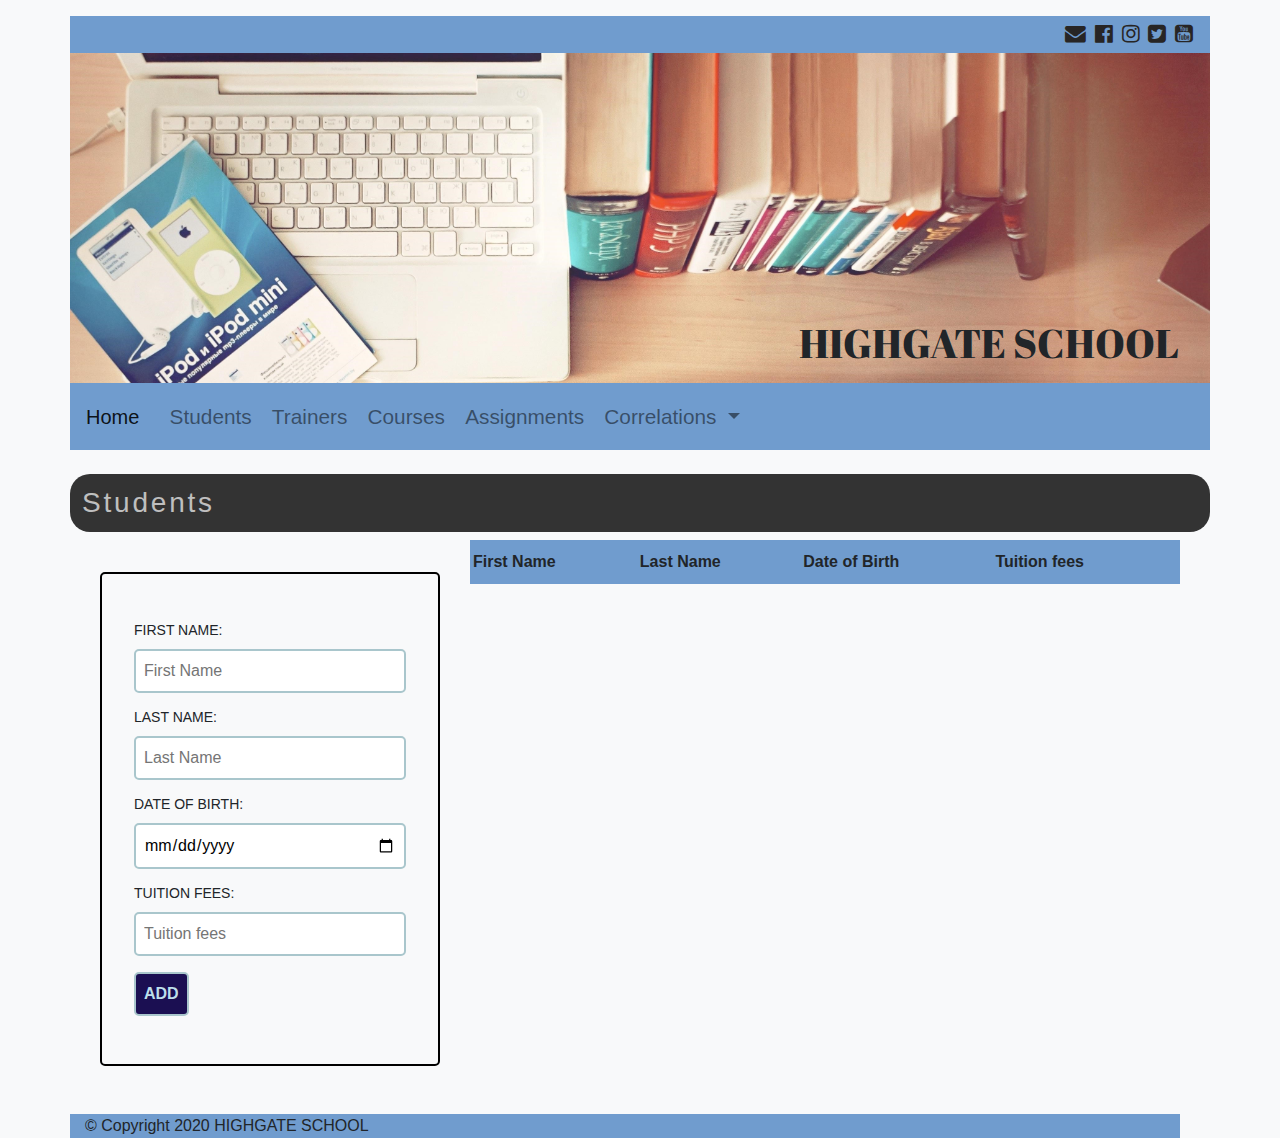
<file: Koutsogiorgos_Evangelos_Assignment_1/html/student.html>
<!DOCTYPE html>
<html lang="en">

<head>
    <meta charset="UTF-8">
    <meta name="viewport" content="width=device-width, initial-scale=1.0">
    <title>Students</title>

    <link rel="stylesheet" type="text/css" href="../css/indexStyle.css" />
    <link rel="stylesheet" type="text/css" href="../css/formStyle.css" />
    <style>
        @import url('https://fonts.googleapis.com/css?family=Playball&display=swap');
    </style>

    <link rel="shortcut icon" type="image/png" href="../Images/favicon.PNG">

    <link href="https://fonts.googleapis.com/css?family=Abril+Fatface&display=swap" rel="stylesheet">
    <link rel="stylesheet" type="text/css" href="../css/indexStyle.css" />
    <link rel="stylesheet" type="text/css"
        href="https://stackpath.bootstrapcdn.com/font-awesome/4.7.0/css/font-awesome.min.css">

    <script src="https://code.jquery.com/jquery-3.2.1.slim.min.js"
        integrity="sha384-KJ3o2DKtIkvYIK3UENzmM7KCkRr/rE9/Qpg6aAZGJwFDMVNA/GpGFF93hXpG5KkN"
        crossorigin="anonymous"></script>
    <script src="https://maxcdn.bootstrapcdn.com/bootstrap/4.0.0/js/bootstrap.min.js"
        integrity="sha384-JZR6Spejh4U02d8jOt6vLEHfe/JQGiRRSQQxSfFWpi1MquVdAyjUar5+76PVCmYl"
        crossorigin="anonymous"></script>
    <script src="https://cdnjs.cloudflare.com/ajax/libs/popper.js/1.12.9/umd/popper.min.js"
        integrity="sha384-ApNbgh9B+Y1QKtv3Rn7W3mgPxhU9K/ScQsAP7hUibX39j7fakFPskvXusvfa0b4Q"
        crossorigin="anonymous"></script>
    <link rel="stylesheet" href="https://stackpath.bootstrapcdn.com/bootstrap/4.4.1/css/bootstrap.min.css"
        integrity="sha384-Vkoo8x4CGsO3+Hhxv8T/Q5PaXtkKtu6ug5TOeNV6gBiFeWPGFN9MuhOf23Q9Ifjh" crossorigin="anonymous">
</head>

<body class="bg-light">
    <div class="container mt-3">
        <div id="socialRow-title" class="row">
            <div id="blueTopRow1" class=" col-sm-3 col-md-3"></div>
            <div id="blueTopRow2" class=" col-sm-3 col-md-5">

            </div>
            <div id="blueTopRow3" class="col-sm-6 col-md-4 text-right">
                <ul>
                    <li><a style="color: rgb(39, 37, 37)" href="mailto:"><i class="fa fa-envelope"
                                aria-hidden="true"></i></a></li>
                    <li><a style="color: rgb(39, 37, 37)" href="https://www.facebook.com/"><i
                                class="fa fa-facebook-official" aria-hidden="true"></i></a></li>
                    <li><a style="color: rgb(39, 37, 37)" href="https://www.instagram.com/"><i class="fa fa-instagram"
                                aria-hidden="true"></i></a></li>
                    <li><a style="color: rgb(39, 37, 37)" href="https://twitter.com/"><i class="fa fa-twitter-square"
                                aria-hidden="true"></i></a></li>
                    <li><a style="color: rgb(39, 37, 37)" href="https://www.youtube.com/"><i
                                class="fa fa-youtube-square" aria-hidden="true"></i></a></li>
                </ul>
            </div>
            <img class="img-fluid" src="../Images/1(2).jpg"
                alt="image with books and laptop">
        </div>


        <div class="container">
            <div id="brandTitle" class="bottom-right">
                <h1>HIGHGATE SCHOOL</h1>
            </div>
        </div>

        <nav id="navBar" class="navbar navbar-expand-lg navbar-light row">
            <a class="navbar-brand" href="index.html">Home</a>
            <button class="navbar-toggler" type="button" data-toggle="collapse" data-target="#navbarSupportedContent"
                aria-controls="navbarSupportedContent" aria-expanded="false" aria-label="Toggle navigation">
                <span class="navbar-toggler-icon"></span>
            </button>

            <div class="collapse navbar-collapse" id="navbarSupportedContent">
                <button class="navbar-toggler" type="button" data-toggle="collapse"
                    data-target="#navbarSupportedContent" aria-controls="navbarSupportedContent" aria-expanded="false"
                    aria-label="Toggle navigation">
                    <span class="navbar-toggler-icon"></span>
                </button>
                <ul class="navbar-nav mr-auto">
                    <li class="nav-item active">
                        <!-- <a class="nav-link" href="index.html">Home <span class="sr-only">(current)</span></a> -->
                    </li>
                    <li class="nav-item">
                        <a class="nav-link" href="student.html">Students</a>
                    </li>
                    <li class="nav-item">
                        <a class="nav-link" href="trainer.html">Trainers</a>
                    </li>
                    <li class="nav-item">
                        <a class="nav-link" href="course.html">Courses</a>
                    </li>
                    <li class="nav-item">
                        <a class="nav-link" href="assignment.html">Assignments</a>
                    </li>
                    <li class="nav-item dropdown">
                        <a class="nav-link dropdown-toggle" href="#" id="navbarDropdown" role="button"
                            data-toggle="dropdown" aria-haspopup="true" aria-expanded="false">
                            Correlations
                        </a>
                        <div class="dropdown-menu" aria-labelledby="navbarDropdown">
                            <a class="dropdown-item" href="studentsPerCourse.html">Students per course</a>
                            <a class="dropdown-item" href="trainersPerCourse.html">Trainers per course</a>
                            <a class="dropdown-item" href="assignmentPerCourse.html">Assignment per course</a>
                            <a class="dropdown-item" href="assignmentsPerStudentPerCourse.html">Assignment per student
                                per course</a>
                        </div>
                    </li>
                </ul>
            </div>
        </nav>


        <div class="content">
                <h3 id="entity" class="row mt-4">Students</h3>
        </div>
        <div class="container-fluid  text-left">
            <div class="row">
            <div class="col-md-4">
                <form class="form" autocomplete="off"  onsubmit="event.preventDefault();onFormSubmit();">
                    <label for="firstName" >
                        First name:
                    </label>
                    <input type="text" maxlength="20" id="firstName" name="firstName" placeholder="First Name" required>

                    <label for="lastName">
                        Last name:
                    </label>
                    <input type="text" maxlength="20" id="lastName" name="lastName" placeholder="Last Name" required>

                    <label for="dateOfBirth">
                        Date of Birth:
                    </label>
                    <input type="date" id="dateOfBirth" name="dateOfBirth" required>

                    <label for="tuitionFees">
                        Tuition fees:
                    </label>
                    <input type="number" min="1" id="tuitionFees" name="tuitionFees" placeholder="Tuition fees"
                        required>

                    <input type="submit" value="Add" id="addButton" />

                </form>
            </div>
            <div class="col-md-8">
                <table class="list" id="entityList">
                    <thead>
                        <tr>
                            <th>First Name</th>
                            <th>Last Name</th>
                            <th>Date of Birth</th>
                            <th>Tuition fees</th>
                            <th></th>
                        </tr>
                    </thead>
                    <tbody>

                    </tbody>
                </table>
            </div>
        </div>
        </div>


        <footer class="row container mt-3">
            &copy; Copyright 2020 HIGHGATE SCHOOL
        </footer>
    </div>



    <script src="../js/student.js"></script>
</body>

</html>
</file>
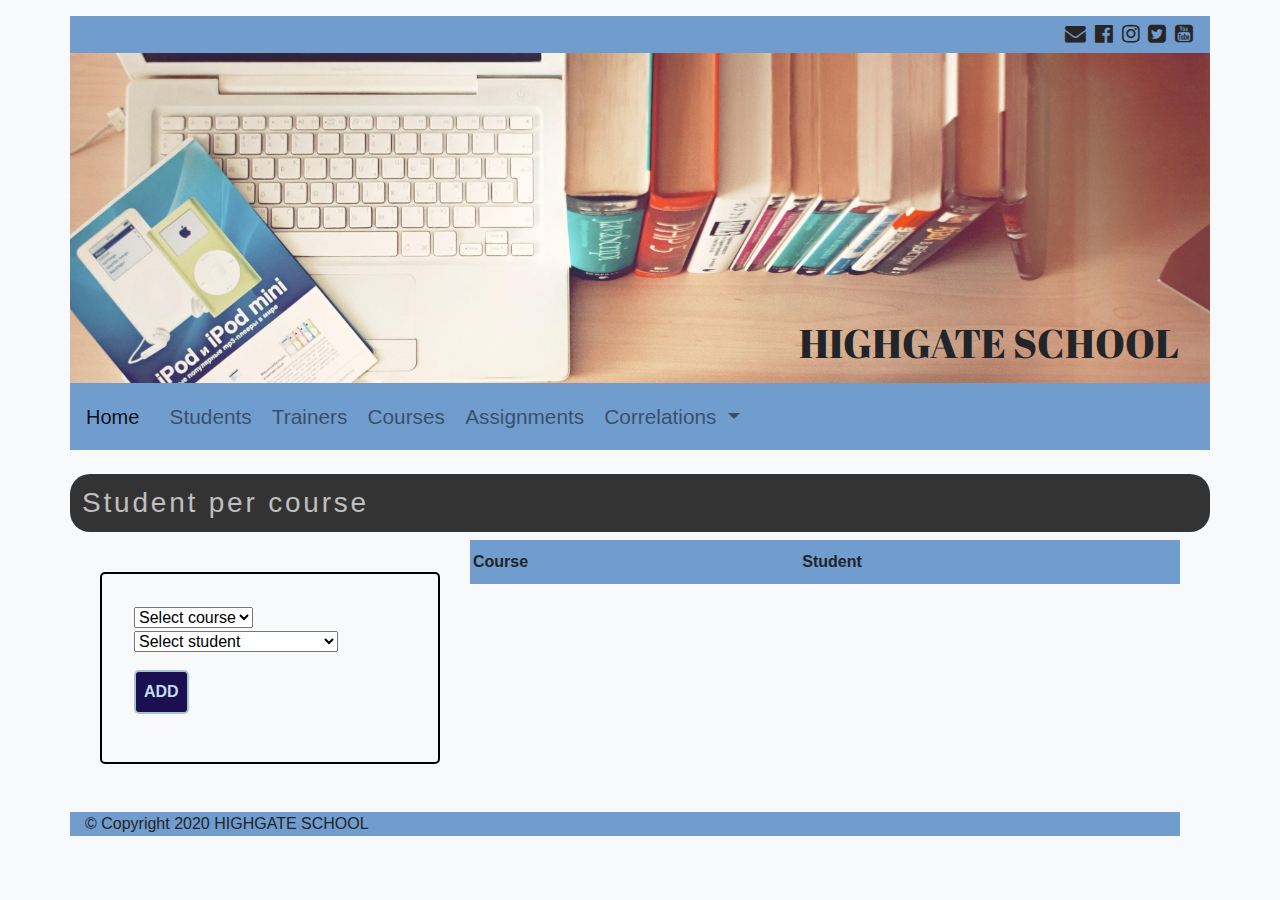
<file: Koutsogiorgos_Evangelos_Assignment_1/html/studentsPerCourse.html>
<!DOCTYPE html>
<html lang="en">

<head>
    <meta charset="UTF-8">
    <meta name="viewport" content="width=device-width, initial-scale=1.0">
    <title>Student per course</title>

    <link rel="stylesheet" type="text/css" href="../css/indexStyle.css" />
    <link rel="stylesheet" type="text/css" href="../css/formStyle.css" />
    <style>
        @import url('https://fonts.googleapis.com/css?family=Playball&display=swap');
    </style>

    <link rel="shortcut icon" type="image/png" href="../Images/favicon.PNG">

    <link href="https://fonts.googleapis.com/css?family=Abril+Fatface&display=swap" rel="stylesheet">
    <link rel="stylesheet" type="text/css" href="../css/indexStyle.css" />
    <link rel="stylesheet" type="text/css"
        href="https://stackpath.bootstrapcdn.com/font-awesome/4.7.0/css/font-awesome.min.css">

    <script src="https://code.jquery.com/jquery-3.2.1.slim.min.js"
        integrity="sha384-KJ3o2DKtIkvYIK3UENzmM7KCkRr/rE9/Qpg6aAZGJwFDMVNA/GpGFF93hXpG5KkN"
        crossorigin="anonymous"></script>
    <script src="https://maxcdn.bootstrapcdn.com/bootstrap/4.0.0/js/bootstrap.min.js"
        integrity="sha384-JZR6Spejh4U02d8jOt6vLEHfe/JQGiRRSQQxSfFWpi1MquVdAyjUar5+76PVCmYl"
        crossorigin="anonymous"></script>
    <script src="https://cdnjs.cloudflare.com/ajax/libs/popper.js/1.12.9/umd/popper.min.js"
        integrity="sha384-ApNbgh9B+Y1QKtv3Rn7W3mgPxhU9K/ScQsAP7hUibX39j7fakFPskvXusvfa0b4Q"
        crossorigin="anonymous"></script>
    <link rel="stylesheet" href="https://stackpath.bootstrapcdn.com/bootstrap/4.4.1/css/bootstrap.min.css"
        integrity="sha384-Vkoo8x4CGsO3+Hhxv8T/Q5PaXtkKtu6ug5TOeNV6gBiFeWPGFN9MuhOf23Q9Ifjh" crossorigin="anonymous">
</head>

<body class="bg-light">
    <div class="container mt-3">
        <div id="socialRow-title" class="row">
            <div id="blueTopRow1" class=" col-sm-3 col-md-3"></div>
            <div id="blueTopRow2" class=" col-sm-3 col-md-5">

            </div>
            <div id="blueTopRow3" class="col-sm-6 col-md-4 text-right">
                <ul>
                    <li><a style="color: rgb(39, 37, 37)" href="mailto:"><i class="fa fa-envelope"
                                aria-hidden="true"></i></a></li>
                    <li><a style="color: rgb(39, 37, 37)" href="https://www.facebook.com/"><i
                                class="fa fa-facebook-official" aria-hidden="true"></i></a></li>
                    <li><a style="color: rgb(39, 37, 37)" href="https://www.instagram.com/"><i class="fa fa-instagram"
                                aria-hidden="true"></i></a></li>
                    <li><a style="color: rgb(39, 37, 37)" href="https://twitter.com/"><i class="fa fa-twitter-square"
                                aria-hidden="true"></i></a></li>
                    <li><a style="color: rgb(39, 37, 37)" href="https://www.youtube.com/"><i
                                class="fa fa-youtube-square" aria-hidden="true"></i></a></li>
                </ul>
            </div>
            <img class="img-fluid" src="../Images/1(2).jpg"
                alt="image with books and laptop">
        </div>


        <div class="container">
            <div id="brandTitle" class="bottom-right">
                <h1>HIGHGATE SCHOOL</h1>
            </div>
        </div>

        <nav id="navBar" class="navbar navbar-expand-lg navbar-light row">
            <a class="navbar-brand" href="index.html">Home</a>
            <button class="navbar-toggler" type="button" data-toggle="collapse" data-target="#navbarSupportedContent"
                aria-controls="navbarSupportedContent" aria-expanded="false" aria-label="Toggle navigation">
                <span class="navbar-toggler-icon"></span>
            </button>

            <div class="collapse navbar-collapse" id="navbarSupportedContent">
                <button class="navbar-toggler" type="button" data-toggle="collapse"
                    data-target="#navbarSupportedContent" aria-controls="navbarSupportedContent" aria-expanded="false"
                    aria-label="Toggle navigation">
                    <span class="navbar-toggler-icon"></span>
                </button>
                <ul class="navbar-nav mr-auto">
                    <li class="nav-item active">
                        <!-- <a class="nav-link" href="index.html">Home <span class="sr-only">(current)</span></a> -->
                    </li>
                    <li class="nav-item">
                        <a class="nav-link" href="student.html">Students</a>
                    </li>
                    <li class="nav-item">
                        <a class="nav-link" href="trainer.html">Trainers</a>
                    </li>
                    <li class="nav-item">
                        <a class="nav-link" href="course.html">Courses</a>
                    </li>
                    <li class="nav-item">
                        <a class="nav-link" href="assignment.html">Assignments</a>
                    </li>
                    <li class="nav-item dropdown">
                        <a class="nav-link dropdown-toggle" href="#" id="navbarDropdown" role="button"
                            data-toggle="dropdown" aria-haspopup="true" aria-expanded="false">
                            Correlations
                        </a>
                        <div class="dropdown-menu" aria-labelledby="navbarDropdown">
                            <a class="dropdown-item" href="studentsPerCourse.html">Students per course</a>
                            <a class="dropdown-item" href="trainersPerCourse.html">Trainers per course</a>
                            <a class="dropdown-item" href="assignmentPerCourse.html">Assignment per course</a>
                            <a class="dropdown-item" href="assignmentsPerStudentPerCourse.html">Assignment per student
                                per course</a>
                        </div>
                    </li>
                </ul>
            </div>
        </nav>



        <div class="content">
            <h3 id="entity" class="row mt-4">Student per course</h3>
        </div>
        <div class="container-fluid  text-left">
            <div class="row">
                <div class="col-md-4">
                    <form class="form" onsubmit="event.preventDefault();onFormSubmit();" autocomplete="off">
                        <select name="course" id="course" required>
                            <option value>Select course</option>
                            <option value="physics">Physics</option>
                            <option value="chemistry">Chemistry</option>
                            <option value="biology">Biology</option>
                        </select>
                        <select name="student" id="student" required>
                            <option value>Select student</option>
                            <option value="Evangelos Koutsogiorgos">Evangelos Koutsogiorgos</option>
                            <option value="Maria Fafouti">Maria Fafouti</option>
                            <option value="Athanasios Sdralias">Athanasios Sdralias</option>
                            <option value="Panagiotis Koutsogiorgos">Panagiotis Koutsogiorgos</option>
                            <option value="Ioannis Angelopoulos">Ioannis Angelopoulos</option>
                            <option value="Evangelia Ntanopoulou">Evangelia Ntanopoulou</option>
                        </select>
                        <br />
                        <input type="submit" value="Add" id="addButton" />
                    </form>
                </div>
                <div class="col-8">
                    <table class="list" id="entityList">
                        <thead>
                            <tr>
                                <th>Course</th>
                                <th>Student</th>
                                <th></th>
                            </tr>
                        </thead>
                        <tbody>

                        </tbody>
                    </table>
                </div>
            </div>
        </div>

        <footer class="row container mt-3">
            &copy; Copyright 2020 HIGHGATE SCHOOL
        </footer>
    </div>



    <script src="../js/studentsPerCourse.js"></script>
</body>

</html>
</file>
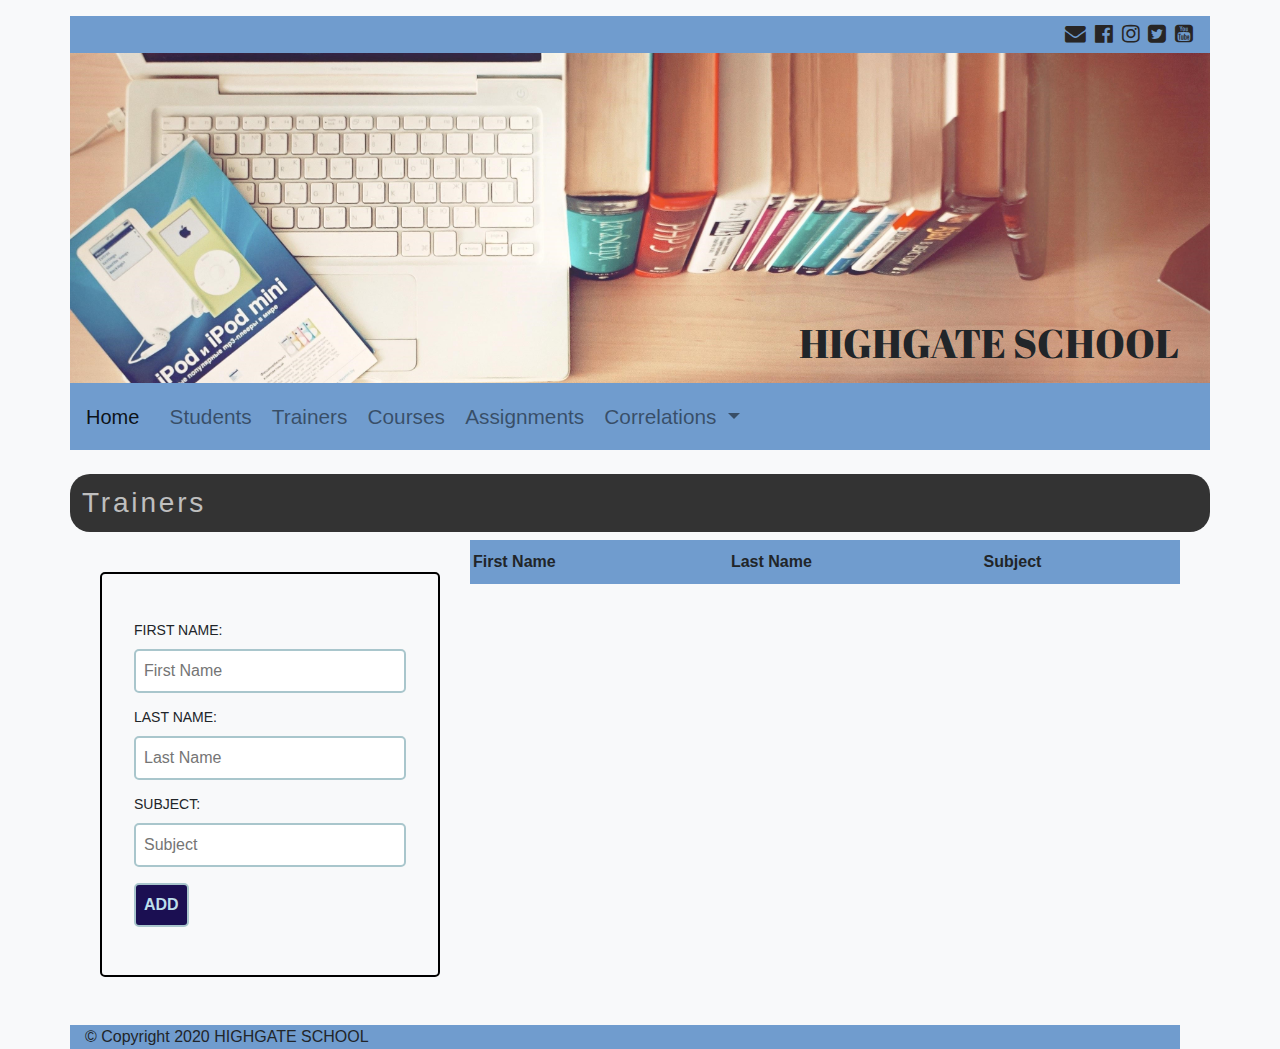
<file: Koutsogiorgos_Evangelos_Assignment_1/html/trainer.html>
<!DOCTYPE html>
<html lang="en">

<head>
    <meta charset="UTF-8">
    <meta name="viewport" content="width=device-width, initial-scale=1.0">
    <title>Trainers</title>

    <link rel="stylesheet" type="text/css" href="../css/indexStyle.css" />
    <link rel="stylesheet" type="text/css" href="../css/formStyle.css" />
    <style>
        @import url('https://fonts.googleapis.com/css?family=Playball&display=swap');
    </style>

    <link rel="shortcut icon" type="image/png" href="../Images/favicon.PNG">

    <link href="https://fonts.googleapis.com/css?family=Abril+Fatface&display=swap" rel="stylesheet">
    <link rel="stylesheet" type="text/css" href="../css/indexStyle.css" />
    <link rel="stylesheet" type="text/css"
        href="https://stackpath.bootstrapcdn.com/font-awesome/4.7.0/css/font-awesome.min.css">

    <script src="https://code.jquery.com/jquery-3.2.1.slim.min.js"
        integrity="sha384-KJ3o2DKtIkvYIK3UENzmM7KCkRr/rE9/Qpg6aAZGJwFDMVNA/GpGFF93hXpG5KkN"
        crossorigin="anonymous"></script>
    <script src="https://maxcdn.bootstrapcdn.com/bootstrap/4.0.0/js/bootstrap.min.js"
        integrity="sha384-JZR6Spejh4U02d8jOt6vLEHfe/JQGiRRSQQxSfFWpi1MquVdAyjUar5+76PVCmYl"
        crossorigin="anonymous"></script>
    <script src="https://cdnjs.cloudflare.com/ajax/libs/popper.js/1.12.9/umd/popper.min.js"
        integrity="sha384-ApNbgh9B+Y1QKtv3Rn7W3mgPxhU9K/ScQsAP7hUibX39j7fakFPskvXusvfa0b4Q"
        crossorigin="anonymous"></script>
    <link rel="stylesheet" href="https://stackpath.bootstrapcdn.com/bootstrap/4.4.1/css/bootstrap.min.css"
        integrity="sha384-Vkoo8x4CGsO3+Hhxv8T/Q5PaXtkKtu6ug5TOeNV6gBiFeWPGFN9MuhOf23Q9Ifjh" crossorigin="anonymous">
</head>

<body class="bg-light">
    <div class="container mt-3">
        <div id="socialRow-title" class="row">
            <div id="blueTopRow1" class=" col-sm-3 col-md-3"></div>
            <div id="blueTopRow2" class=" col-sm-3 col-md-5">

            </div>
            <div id="blueTopRow3" class="col-sm-6 col-md-4 text-right">
                <ul>
                    <li><a style="color: rgb(39, 37, 37)" href="mailto:"><i class="fa fa-envelope"
                                aria-hidden="true"></i></a></li>
                    <li><a style="color: rgb(39, 37, 37)" href="https://www.facebook.com/"><i
                                class="fa fa-facebook-official" aria-hidden="true"></i></a></li>
                    <li><a style="color: rgb(39, 37, 37)" href="https://www.instagram.com/"><i class="fa fa-instagram"
                                aria-hidden="true"></i></a></li>
                    <li><a style="color: rgb(39, 37, 37)" href="https://twitter.com/"><i class="fa fa-twitter-square"
                                aria-hidden="true"></i></a></li>
                    <li><a style="color: rgb(39, 37, 37)" href="https://www.youtube.com/"><i
                                class="fa fa-youtube-square" aria-hidden="true"></i></a></li>
                </ul>
            </div>
            <img class="img-fluid" src="../Images/1(2).jpg"
                alt="image with books and laptop">
        </div>


        <div class="container">
            <div id="brandTitle" class="bottom-right">
                <h1>HIGHGATE SCHOOL</h1>
            </div>
        </div>

        <nav id="navBar" class="navbar navbar-expand-lg navbar-light row">
            <a class="navbar-brand" href="index.html">Home</a>
            <button class="navbar-toggler" type="button" data-toggle="collapse" data-target="#navbarSupportedContent"
                aria-controls="navbarSupportedContent" aria-expanded="false" aria-label="Toggle navigation">
                <span class="navbar-toggler-icon"></span>
            </button>

            <div class="collapse navbar-collapse" id="navbarSupportedContent">
                <button class="navbar-toggler" type="button" data-toggle="collapse"
                    data-target="#navbarSupportedContent" aria-controls="navbarSupportedContent" aria-expanded="false"
                    aria-label="Toggle navigation">
                    <span class="navbar-toggler-icon"></span>
                </button>
                <ul class="navbar-nav mr-auto">
                    <li class="nav-item active">
                        <!-- <a class="nav-link" href="index.html">Home <span class="sr-only">(current)</span></a> -->
                    </li>
                    <li class="nav-item">
                        <a class="nav-link" href="student.html">Students</a>
                    </li>
                    <li class="nav-item">
                        <a class="nav-link" href="trainer.html">Trainers</a>
                    </li>
                    <li class="nav-item">
                        <a class="nav-link" href="course.html">Courses</a>
                    </li>
                    <li class="nav-item">
                        <a class="nav-link" href="assignment.html">Assignments</a>
                    </li>
                    <li class="nav-item dropdown">
                        <a class="nav-link dropdown-toggle" href="#" id="navbarDropdown" role="button"
                            data-toggle="dropdown" aria-haspopup="true" aria-expanded="false">
                            Correlations
                        </a>
                        <div class="dropdown-menu" aria-labelledby="navbarDropdown">
                            <a class="dropdown-item" href="studentsPerCourse.html">Students per course</a>
                            <a class="dropdown-item" href="trainersPerCourse.html">Trainers per course</a>
                            <a class="dropdown-item" href="assignmentPerCourse.html">Assignment per course</a>
                            <a class="dropdown-item" href="assignmentsPerStudentPerCourse.html">Assignment per student
                                per course</a>
                        </div>
                    </li>
                </ul>
            </div>
        </nav>



        <div class="content">
            <h3 id="entity" class="row mt-4">Trainers</h3>
        </div>
        <div class="container-fluid  text-left">
            <div class="row">
                <div class="col-md-4">
                    <form class="form" onsubmit="event.preventDefault();onFormSubmit();" autocomplete="off">
                        <label for="firstName">
                            First name:
                        </label>
                        <input type="text" maxlength="20" id="firstName" name="firstName" placeholder="First Name" required>

                        <label for="lastName">
                            Last name:
                        </label>
                        <input type="text" maxlength="20" id="lastName" name="lastName" placeholder="Last Name" required>

                        <label for="subject">
                            Subject:
                        </label>
                        <input type="text" maxlength="30" id="subject" name="subject" placeholder="Subject" required>

                        <input type="submit" value="Add" id="addButton" />

                    </form>
                </div>
                <div class="col-8">
                    <table class="list" id="entityList">
                        <thead>
                            <tr>
                                <th>First Name</th>
                                <th>Last Name</th>
                                <th>Subject</th>
                                <th></th>
                            </tr>
                        </thead>
                        <tbody>

                        </tbody>
                    </table>
                </div>
            </div>
        </div>

        <footer class="row container mt-3">
            &copy; Copyright 2020 HIGHGATE SCHOOL
        </footer>
    </div>



    <script src="../js/trainer.js"></script>
</body>

</html>
</file>
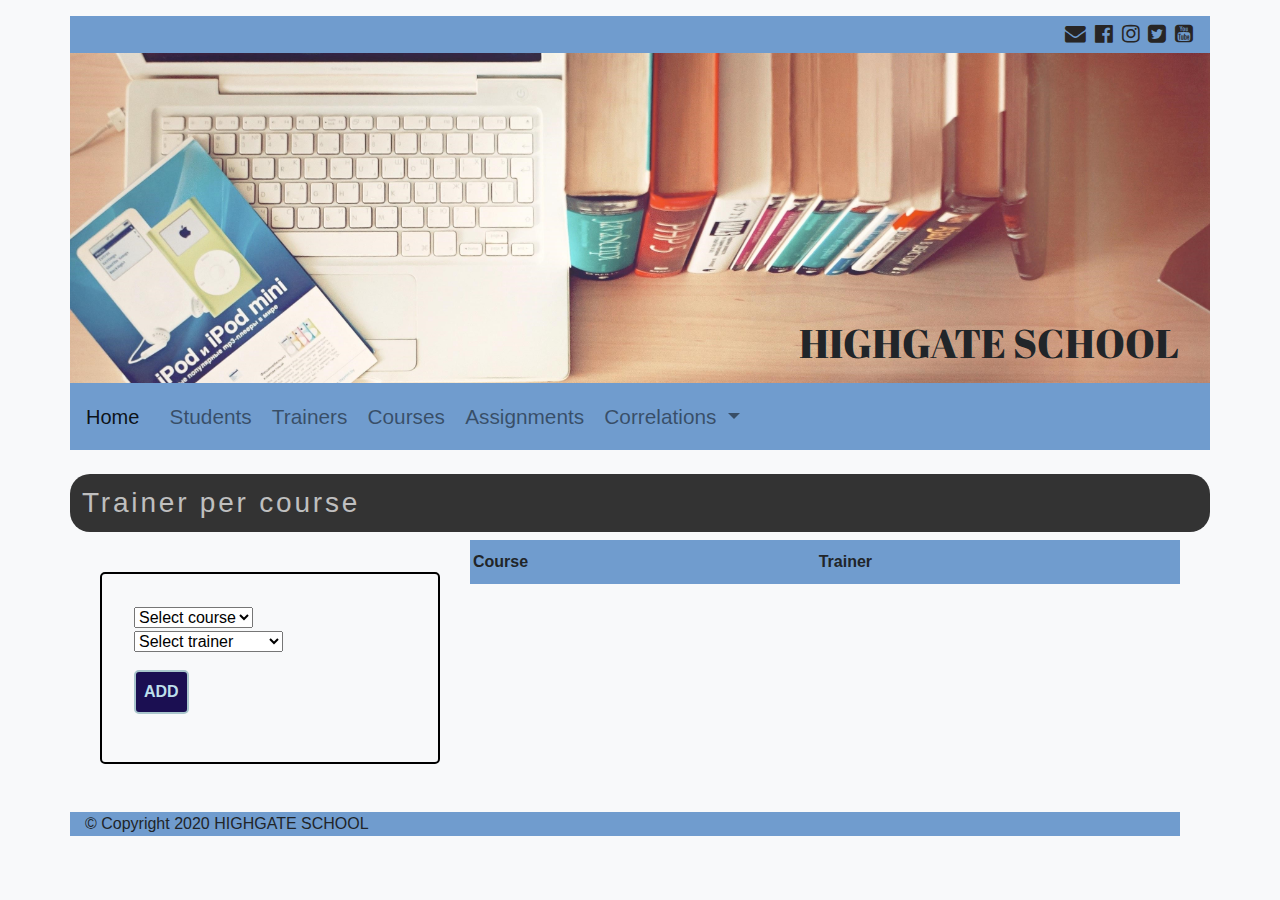
<file: Koutsogiorgos_Evangelos_Assignment_1/html/trainersPerCourse.html>
<!DOCTYPE html>
<html lang="en">

<head>
    <meta charset="UTF-8">
    <meta name="viewport" content="width=device-width, initial-scale=1.0">
    <title>Trainer per course</title>

    <link rel="stylesheet" type="text/css" href="../css/indexStyle.css" />
    <link rel="stylesheet" type="text/css" href="../css/formStyle.css" />
    <style>
        @import url('https://fonts.googleapis.com/css?family=Playball&display=swap');
    </style>

    <link rel="shortcut icon" type="image/png" href="../Images/favicon.PNG">

    <link href="https://fonts.googleapis.com/css?family=Abril+Fatface&display=swap" rel="stylesheet">
    <link rel="stylesheet" type="text/css" href="../css/indexStyle.css" />
    <link rel="stylesheet" type="text/css"
        href="https://stackpath.bootstrapcdn.com/font-awesome/4.7.0/css/font-awesome.min.css">

    <script src="https://code.jquery.com/jquery-3.2.1.slim.min.js"
        integrity="sha384-KJ3o2DKtIkvYIK3UENzmM7KCkRr/rE9/Qpg6aAZGJwFDMVNA/GpGFF93hXpG5KkN"
        crossorigin="anonymous"></script>
    <script src="https://maxcdn.bootstrapcdn.com/bootstrap/4.0.0/js/bootstrap.min.js"
        integrity="sha384-JZR6Spejh4U02d8jOt6vLEHfe/JQGiRRSQQxSfFWpi1MquVdAyjUar5+76PVCmYl"
        crossorigin="anonymous"></script>
    <script src="https://cdnjs.cloudflare.com/ajax/libs/popper.js/1.12.9/umd/popper.min.js"
        integrity="sha384-ApNbgh9B+Y1QKtv3Rn7W3mgPxhU9K/ScQsAP7hUibX39j7fakFPskvXusvfa0b4Q"
        crossorigin="anonymous"></script>
    <link rel="stylesheet" href="https://stackpath.bootstrapcdn.com/bootstrap/4.4.1/css/bootstrap.min.css"
        integrity="sha384-Vkoo8x4CGsO3+Hhxv8T/Q5PaXtkKtu6ug5TOeNV6gBiFeWPGFN9MuhOf23Q9Ifjh" crossorigin="anonymous">
</head>

<body class="bg-light">
    <div class="container mt-3">
        <div id="socialRow-title" class="row">
            <div id="blueTopRow1" class=" col-sm-3 col-md-3"></div>
            <div id="blueTopRow2" class=" col-sm-3 col-md-5">

            </div>
            <div id="blueTopRow3" class="col-sm-6 col-md-4 text-right">
                <ul>
                    <li><a style="color: rgb(39, 37, 37)" href="mailto:"><i class="fa fa-envelope"
                                aria-hidden="true"></i></a></li>
                    <li><a style="color: rgb(39, 37, 37)" href="https://www.facebook.com/"><i
                                class="fa fa-facebook-official" aria-hidden="true"></i></a></li>
                    <li><a style="color: rgb(39, 37, 37)" href="https://www.instagram.com/"><i class="fa fa-instagram"
                                aria-hidden="true"></i></a></li>
                    <li><a style="color: rgb(39, 37, 37)" href="https://twitter.com/"><i class="fa fa-twitter-square"
                                aria-hidden="true"></i></a></li>
                    <li><a style="color: rgb(39, 37, 37)" href="https://www.youtube.com/"><i
                                class="fa fa-youtube-square" aria-hidden="true"></i></a></li>
                </ul>
            </div>
            <img class="img-fluid" src="../Images/1(2).jpg"
                alt="image with books and laptop">
        </div>


        <div class="container">
            <div id="brandTitle" class="bottom-right">
                <h1>HIGHGATE SCHOOL</h1>
            </div>
        </div>

        <nav id="navBar" class="navbar navbar-expand-lg navbar-light row">
            <a class="navbar-brand" href="index.html">Home</a>
            <button class="navbar-toggler" type="button" data-toggle="collapse" data-target="#navbarSupportedContent"
                aria-controls="navbarSupportedContent" aria-expanded="false" aria-label="Toggle navigation">
                <span class="navbar-toggler-icon"></span>
            </button>

            <div class="collapse navbar-collapse" id="navbarSupportedContent">
                <button class="navbar-toggler" type="button" data-toggle="collapse"
                    data-target="#navbarSupportedContent" aria-controls="navbarSupportedContent" aria-expanded="false"
                    aria-label="Toggle navigation">
                    <span class="navbar-toggler-icon"></span>
                </button>
                <ul class="navbar-nav mr-auto">
                    <li class="nav-item active">
                        <!-- <a class="nav-link" href="index.html">Home <span class="sr-only">(current)</span></a> -->
                    </li>
                    <li class="nav-item">
                        <a class="nav-link" href="student.html">Students</a>
                    </li>
                    <li class="nav-item">
                        <a class="nav-link" href="trainer.html">Trainers</a>
                    </li>
                    <li class="nav-item">
                        <a class="nav-link" href="course.html">Courses</a>
                    </li>
                    <li class="nav-item">
                        <a class="nav-link" href="assignment.html">Assignments</a>
                    </li>
                    <li class="nav-item dropdown">
                        <a class="nav-link dropdown-toggle" href="#" id="navbarDropdown" role="button"
                            data-toggle="dropdown" aria-haspopup="true" aria-expanded="false">
                            Correlations
                        </a>
                        <div class="dropdown-menu" aria-labelledby="navbarDropdown">
                            <a class="dropdown-item" href="studentsPerCourse.html">Students per course</a>
                            <a class="dropdown-item" href="trainersPerCourse.html">Trainers per course</a>
                            <a class="dropdown-item" href="assignmentPerCourse.html">Assignment per course</a>
                            <a class="dropdown-item" href="assignmentsPerStudentPerCourse.html">Assignment per student
                                per course</a>
                        </div>
                    </li>
                </ul>
            </div>
        </nav>



        <div class="content">
            <h3 id="entity" class="row mt-4">Trainer per course</h3>
        </div>
        <div class="container-fluid  text-left">
            <div class="row">
                <div class="col-md-4">
                    <form class="form" onsubmit="event.preventDefault();onFormSubmit();" autocomplete="off">
                        <select name="course" id="course" required>
                            <option value>Select course</option>
                            <option value="physics">Physics</option>
                            <option value="chemistry">Chemistry</option>
                            <option value="biology">Biology</option>
                        </select>
                        <select name="trainer" id="trainer" required>
                            <option value>Select trainer</option>
                            <option value="Marie Curie">Marie Curie</option>
                            <option value="Luis Pasteur">Luis Pasteur</option>
                            <option value="Albert Einstain">Albert Einstain</option>
                            <option value="Richard Faynman">Richard Faynman</option>
                        </select>
                        <br />
                        <input type="submit" value="Add" id="addButton" />
                    </form>
                </div>
                <div class="col-8">
                    <table class="list" id="entityList">
                        <thead>
                            <tr>
                                <th>Course</th>
                                <th>Trainer</th>
                                <th></th>
                            </tr>
                        </thead>
                        <tbody>

                        </tbody>
                    </table>
                </div>
            </div>
        </div>

        <footer class="row container mt-3">
            &copy; Copyright 2020 HIGHGATE SCHOOL
        </footer>
    </div>



    <script src="../js/TrainersPerCourse.js"></script>
</body>

</html>
</file>
<file: Koutsogiorgos_Evangelos_Assignment_1/css/indexStyle.css>
li{
    list-style: none;
    margin:  0.1em 0.1em;
    display: inline-block;
    font-size: 1.3em;
    /* padding:  0.1em 0.1em; */
    /* border: 1px solid black; */
    /* border-radius: 50%; */
    transition: .5s;
}

li :hover{
    color: rgb(221, 206, 206);
    /* border: 1px solid red; */
    /* border-radius: 50%;  */
    transition: .5s;
}


#socialRow-title{
    background: rgb(112, 156, 206);
}

.container {
    position: relative;
    text-align: center;
    /* color: white; */
  }

#brandTitle{
    font-family: 'Abril Fatface', cursive;
    position: absolute;
  bottom: 8px;
  right: 16px;
}

#blueTopRow1, #blueTopRow2, #blueTopRow3{
  height: 2.3em;
}

#navBar{
  background-color: rgb(112, 156, 206);
}

footer{
  background-color: rgb(112, 156, 206);
}
</file>
<file: Koutsogiorgos_Evangelos_Assignment_1/css/formStyle.css>
body{
    font-family: sans-serif;
}

form{
    max-width:100%;
    margin: 2em auto;
    border: 2px solid black;
    padding: 2em;
    border-radius: 5px;
}


label{
    display: block;
    padding: 1em 0 0em 0em;
    text-transform: uppercase;
    font-size: 14px;
}

input{
    display: block;
    width:100%;
    border: 2px solid #a9c6cc;
    padding: 0.5em;
    font-size: 17px;
    border-radius: 5px;
}

input:hover{
    border-color:  rgb(112, 156, 206);
}

#addButton{
    background:  #1b0f52;
    padding: .5em;
    margin: 1em 0;
    width: auto;
    text-transform: uppercase;
    color: rgb(189, 223, 235);
    cursor: pointer;
    transition: 0.6s background ease;
    font-weight: bolder;
}

#addButton:hover {
    background: rgb(112, 156, 206);
    color:black;
}

h3 {
    background-color: #333;
    padding: 12px;
    border-radius: 20px;
    font-weight: bolder;
    letter-spacing: .1em;
    color:  rgba(255, 255, 255, 0.692);
  }


table{
    border-collapse: collapse;
}


  .list{
    width:100%;
}

td, th {
    /* border: 1px solid gray; */
    text-align: left;
    /* padding: 8px; */
    padding-right: 2px;
    padding-left: 3px;
    padding-top: 10px;
    padding-bottom: 10px;
}

#edit{
    background:  rgb(67, 173, 115);
    border-radius: 2px;
    padding: .5em;
    margin: 1em 0;
    width: auto;
    text-transform: uppercase;
    cursor: pointer;
    font-weight: bolder;

}

#update{
    background:  rgb(67, 173, 115);
    border-radius: 2px;
    padding: .5em;
    margin: 1em 0;
    width: auto;
    text-transform: uppercase;
    cursor: pointer;
}

#delete{
    background:  tomato;
    border-radius: 2px;
    padding: .5em;
    margin: 1em 0;
    width: auto;
    text-transform: uppercase;
    cursor: pointer;
    font-weight: bolder;

}

thead{
    background-color:  rgb(112, 156, 206);
}
</file>
